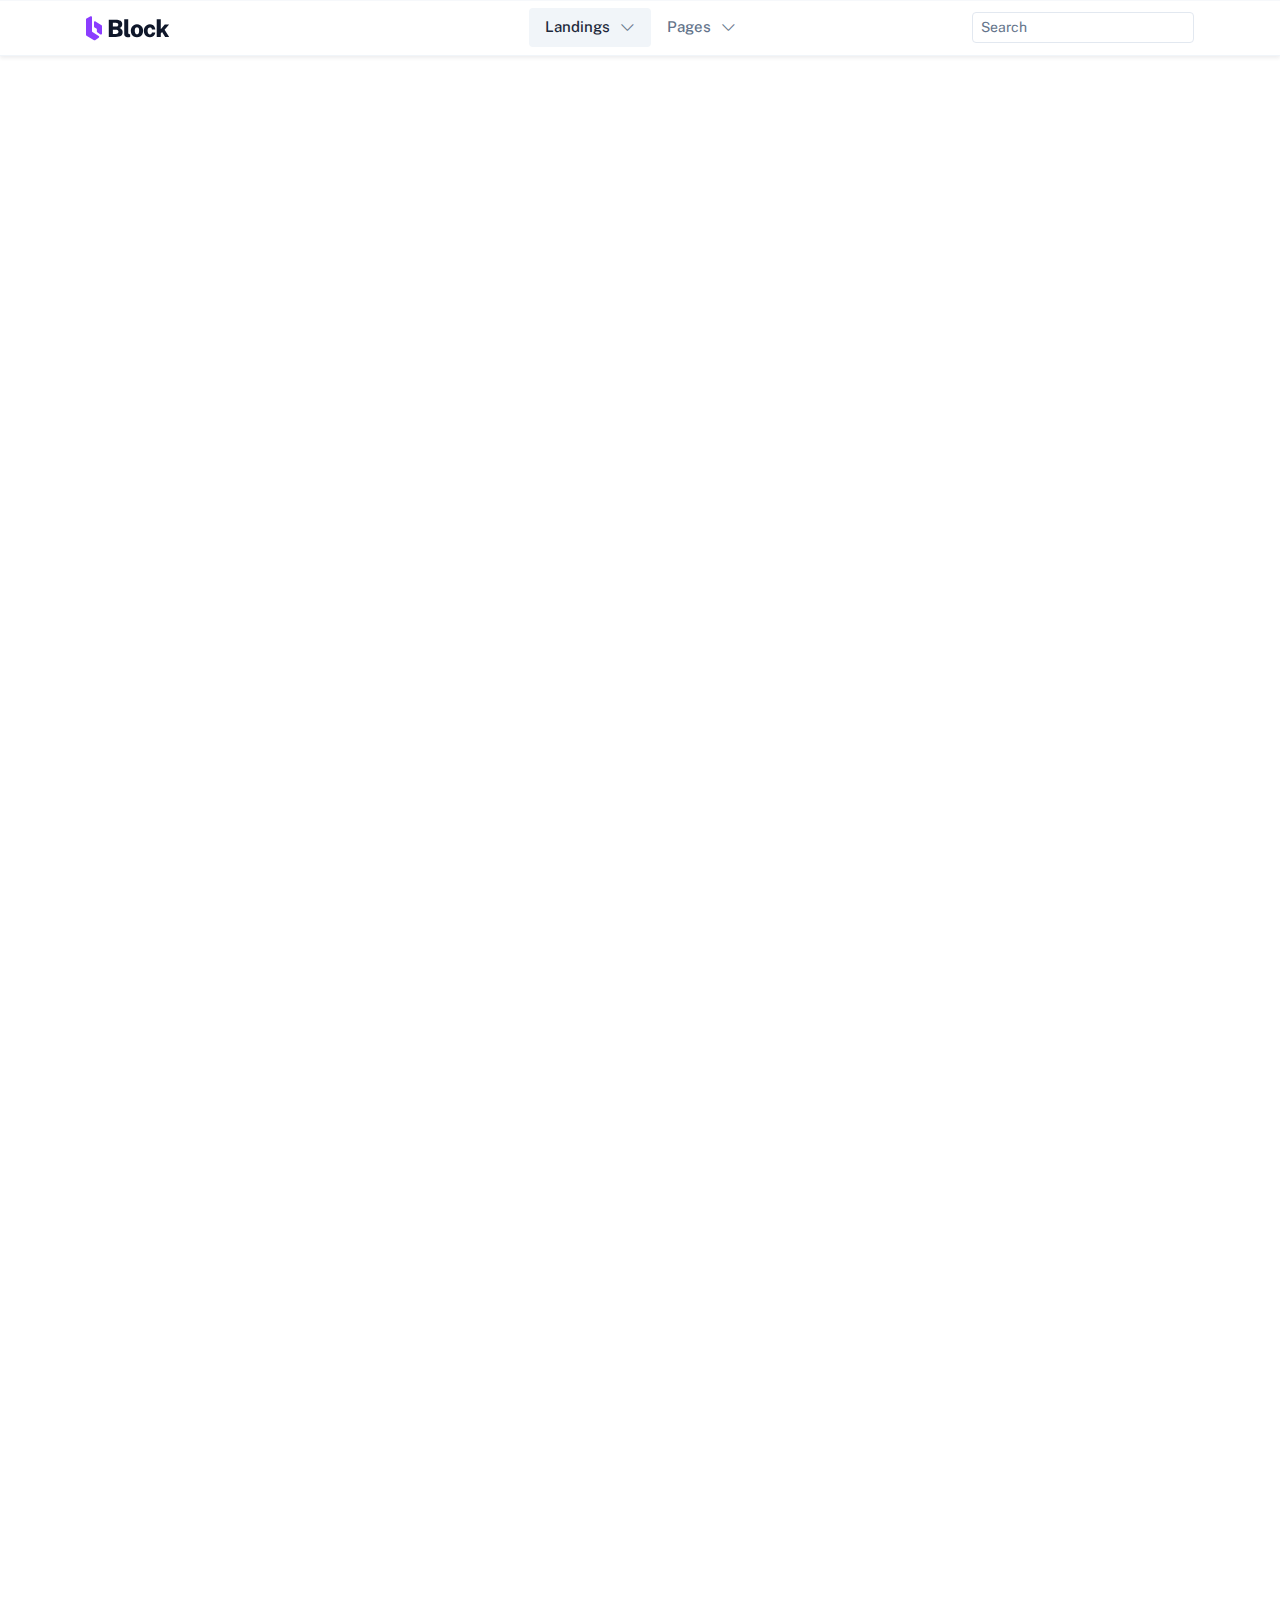
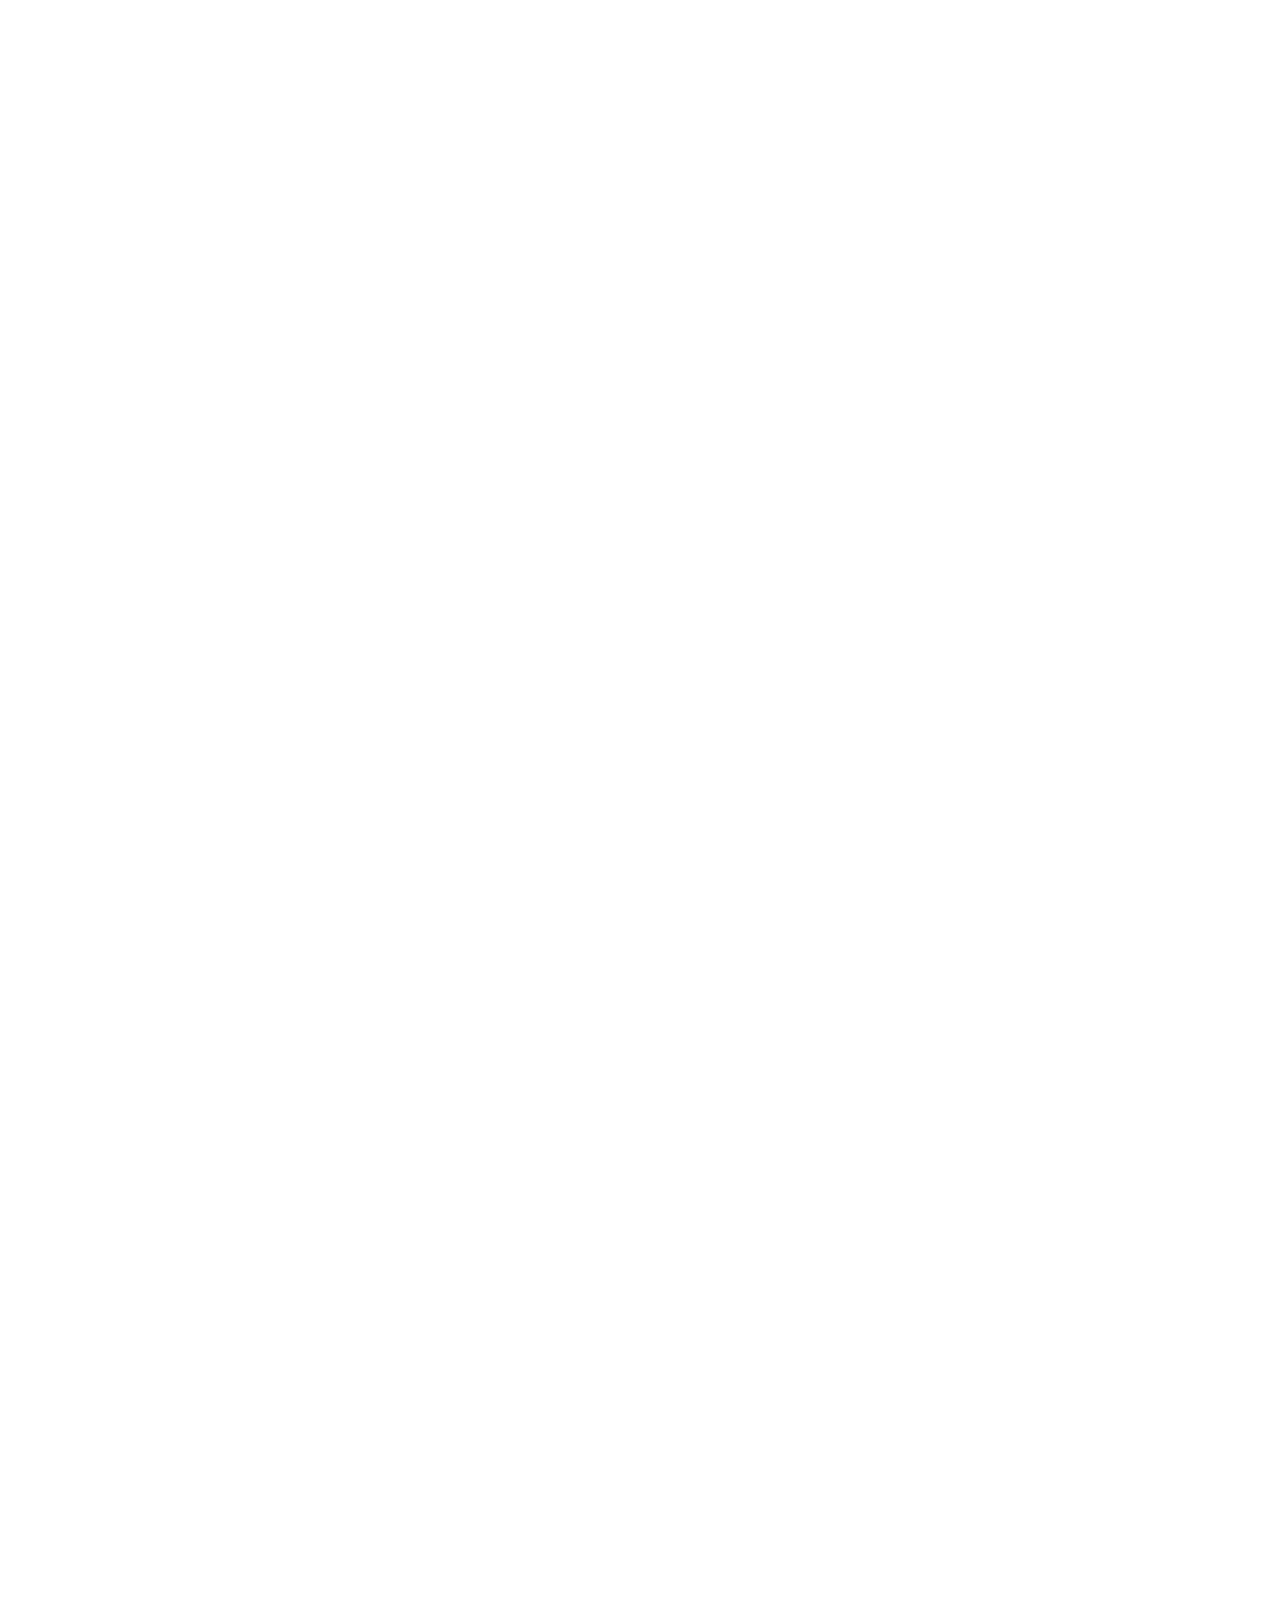
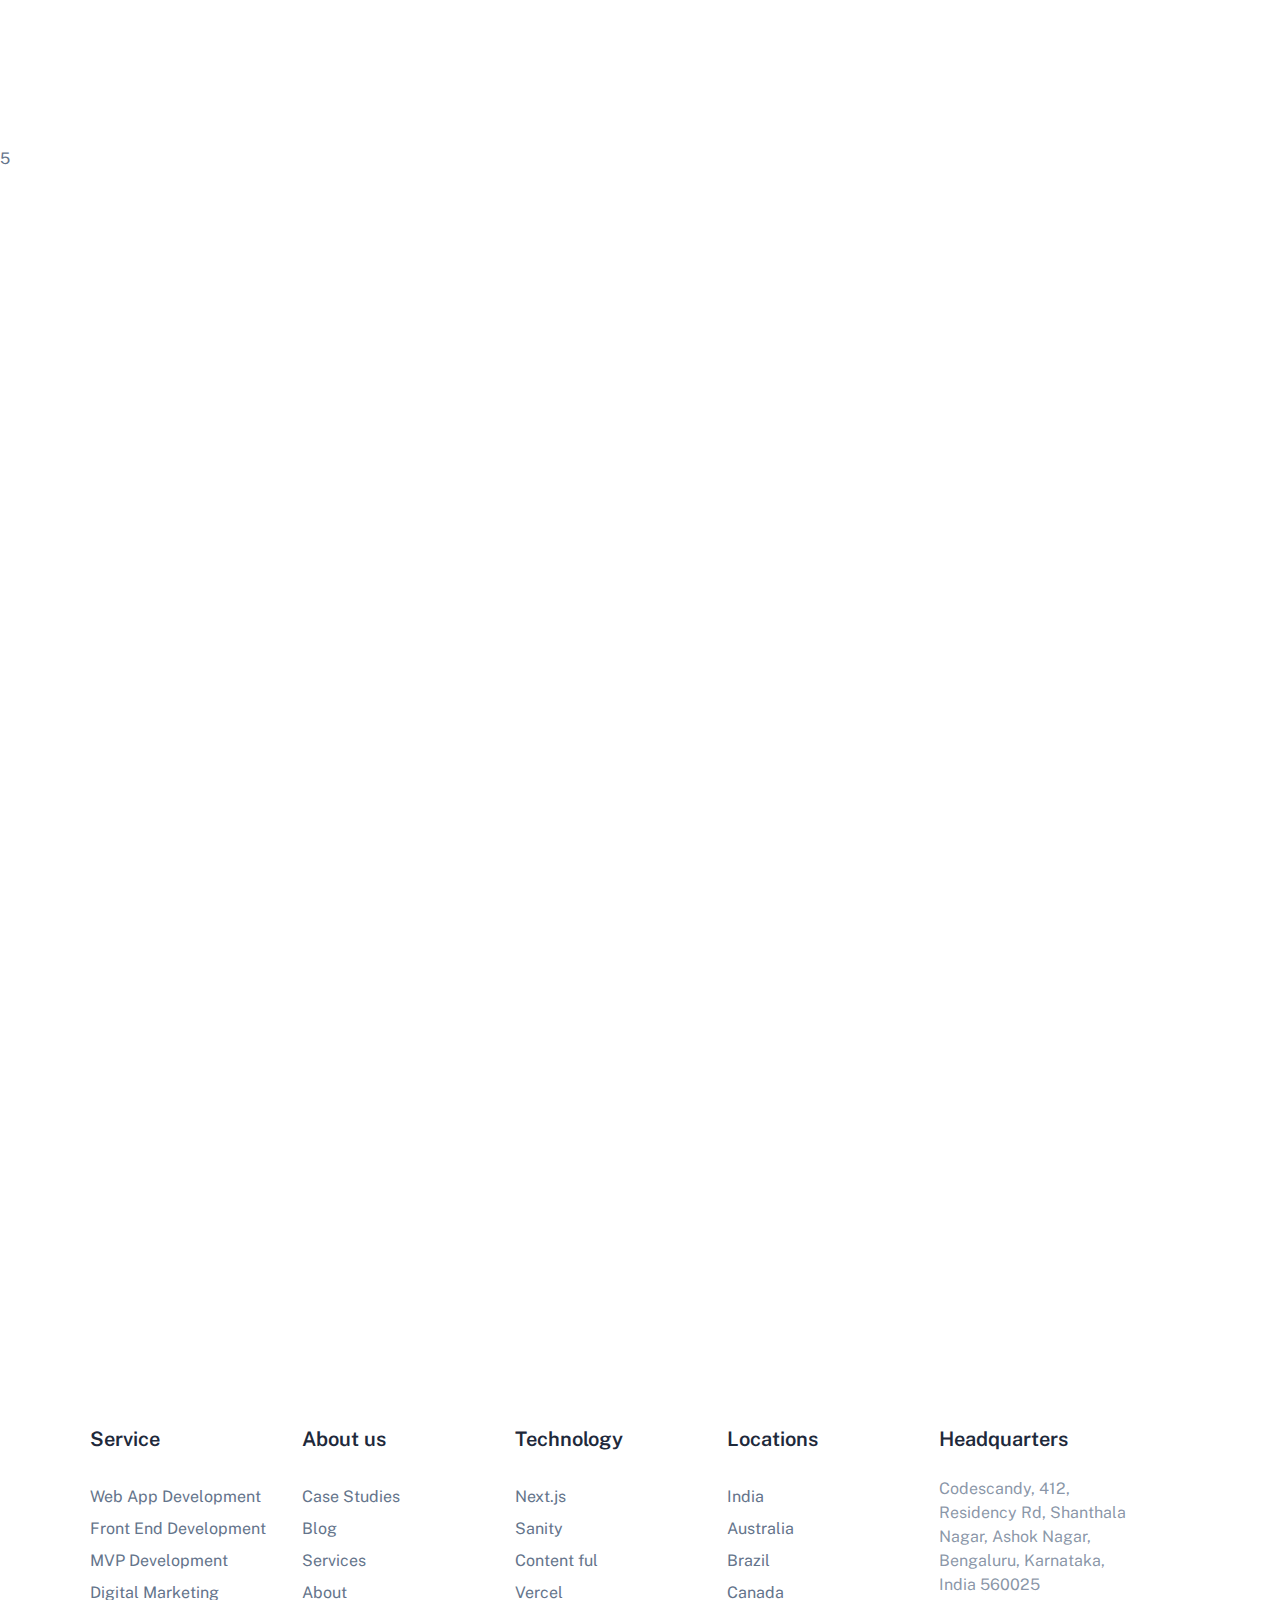
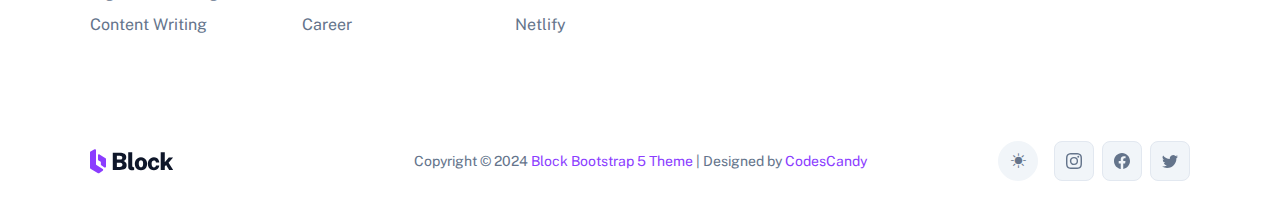
<file: bcupNew/index.html>
<!DOCTYPE html>
<html lang="en">
<head>
    <meta charset="UTF-8">
    <meta name="viewport" content="width=device-width, initial-scale=1.0">
    <title>Document</title>
    <link rel="icon" type="image/png" sizes="16x16" href="assets/images/favicon/favicon-16x16.png" />
    <link rel="shortcut icon" href="assets/images/favicon/favicon.ico" />
    <!-- Libs CSS -->
    <link rel="stylesheet" href="assets/libs/simplebar/dist/simplebar.min.css" />
    <link rel="stylesheet" href="assets/libs/bootstrap-icons/font/bootstrap-icons.min.css" />
    <!-- Scroll Cue -->
    <link rel="stylesheet" href="assets/libs/scrollcue/scrollCue.css" />
    <!-- Theme CSS -->
    <link rel="stylesheet" href="assets/css/theme.min.css">
    <!-- Diskodes CSS -->
    <link rel="stylesheet" href="assets/css/diskodes.css">
</head>

<body>
    <header>
        <nav class="navbar navbar-expand-lg navbar-light w-100">
            <div class="container px-3">
                <div class="dkd-logo-header">
                    <a class="navbar-brand" href="index.html"><img src="assets/images/logo/logo.svg" alt /></a>
                </div>
                <div class="offcanvas offcanvas-start offcanvas-nav" style="width: 20rem">
                    <div class="offcanvas-header">
                        <a href="index.html" class="text-inverse"><img src="assets/images/logo/logo.svg" alt /></a>
                        <button type="button" class="btn-close" data-bs-dismiss="offcanvas" aria-label="Close"></button>
                    </div>
                    <div class="offcanvas-body pt-0 align-items-center">
                        <ul class="navbar-nav mx-auto align-items-lg-center">
                            <li class="nav-item dropdown">
                                <a class="nav-link dropdown-toggle" href="#" role="button" data-bs-toggle="dropdown" aria-expanded="false">Landings</a>
                                <ul class="dropdown-menu">
                                    <li><a class="dropdown-item" href="index.html">Landing Overview</a></li>
                                    <li>
                                        <a class="dropdown-item" href="landing-blog.html">
                                        Blog
                                        <span class="badge text-bg-success ms-2">New</span>
                                        </a>
                                    </li>
                                    <li>
                                        <a class="dropdown-item" href="landing-ai-studio.html">
                                        AI Studio
                                        <span class="badge text-bg-success ms-2">New</span>
                                        </a>
                                    </li>
                                    <li>
                                        <a class="dropdown-item" href="landing-mobile-app-showcase.html">Mobile App Showcase</a>
                                    </li>
            
                                    <li><a class="dropdown-item" href="landing-sass-v1.html">Saas v.1</a></li>
                                    <li><a class="dropdown-item" href="landing-sass-v2.html">Sass v.2</a></li>
                                    <li>
                                        <a class="dropdown-item" href="landing-it-company.html">IT Company</a>
                                    </li>
                                    <li>
                                        <a class="dropdown-item" href="landing-seo.html">Seo Agency</a>
                                    </li>
                                    <li><a class="dropdown-item" href="landing-accounting.html">Accounting</a></li>
                                    <li><a class="dropdown-item" href="landing-finance.html">Finance</a></li>
                                    <li><a class="dropdown-item" href="landing-jamstack-agancy.html">Jamstack Agency</a></li>
                                    <li><a class="dropdown-item" href="landing-conference.html">Conference</a></li>
                                    <li><a class="dropdown-item" href="landing-personal.html">Personal</a></li>
                                </ul>
                            </li>
                            <li class="nav-item dropdown">
                                <a class="nav-link dropdown-toggle" href="#" role="button" data-bs-toggle="dropdown" aria-expanded="false">Pages</a>
                                <div class="dropdown-menu dropdown-menu-xxl">
                                    <div class="row row-cols-lg-4 row-cols-1 g-0">
                                        <div class="col">
                                        <div>
                                            <div>
                                                <div class="dropdown-header">Blog</div>
                                                <a class="dropdown-item" href="blog-list-view.html">List View</a>
                                                <a class="dropdown-item" href="blog.html">Grid View</a>
                                                <a class="dropdown-item" href="blog-grid-thumbnail.html">Grid View v.2</a>
                                                <a class="dropdown-item" href="blog-sidebar.html">Sidebar</a>
                                                <a class="dropdown-item" href="blog-category.html">Category</a>
                                                <a class="dropdown-item" href="blog-single.html">Single Post</a>
                                            </div>
                                            <div class="mt-3">
                                                <div class="dropdown-header">About</div>
                                                <a class="dropdown-item" href="about.html">About v.1</a>
                                                <a class="dropdown-item" href="about-v2.html">About v.2</a>
                                            </div>
                                        </div>
                                        </div>
                                        <div class="col">
                                        <div class="mt-3 mt-lg-0">
                                            <div>
                                                <div class="dropdown-header">Service</div>
                                                <a class="dropdown-item" href="service-v1.html">Service v.1</a>
                                                <a class="dropdown-item" href="service-v2.html">Service v.2</a>
                                                <a class="dropdown-item" href="service-v3.html">Service v.3</a>
                                            </div>
                                            <div class="mt-3">
                                                <div class="dropdown-header">Events</div>
            
                                                <a class="dropdown-item" href="events.html">List</a>
                                                <a class="dropdown-item" href="event-single.html">Single</a>
                                            </div>
                                            <div class="mt-3">
                                                <div class="dropdown-header">Contact</div>
            
                                                <a class="dropdown-item" href="contact-1.html">Contact Us</a>
                                                <a class="dropdown-item" href="contact-2.html">Contact Sales</a>
                                            </div>
                                        </div>
                                        </div>
                                        <div class="col">
                                        <div class="mt-3 mt-lg-0">
                                            <div>
                                                <div class="dropdown-header">Portfolio</div>
            
                                                <a class="dropdown-item" href="portfolio.html">Grid View</a>
                                                <a class="dropdown-item" href="portfolio-3-columns.html">3 Columns</a>
            
                                                <a class="dropdown-item" href="portfolio-single.html">Single View</a>
                                            </div>
                                            <div class="mt-3">
                                                <div class="dropdown-header">Pricing</div>
                                                <a class="dropdown-item" href="pricing-v1.html">Pricing v.1</a>
                                                <a class="dropdown-item" href="pricing-v2.html">Pricing v.2</a>
                                            </div>
                                            <div class="mt-3">
                                                <div class="dropdown-header">Career</div>
                                                <a class="dropdown-item" href="career.html">Career</a>
                                            </div>
                                        </div>
                                        </div>
                                        <div class="col">
                                        <div class="mt-3 mt-lg-0">
                                            <div>
                                                <div class="dropdown-header">Integration</div>
                                                <a class="dropdown-item" href="integration.html">Grid View</a>
                                                <a class="dropdown-item" href="integration-single.html">Single</a>
                                            </div>
                                            <div class="mt-3">
                                                <div>
                                                    <div class="dropdown-header">Case Study</div>
                                                    <a class="dropdown-item" href="case-study.html">Grid View</a>
                                                </div>
                                            </div>
                                        </div>
                                        </div>
                                    </div>
                                </div>
                            </li>
                        </ul>
                    </div>
                </div>
                <div class="dkd-toggler-header">
                    <form class="d-none d-lg-flex" role="search">
                        <input class="form-control form-control-sm" type="search" placeholder="Search" aria-label="Search">
                    </form>
                    <!-- Search Toggle Button (visible on mobile only) -->
                    <button class="btn d-lg-none me-2" id="mobileSearchBtn" type="button">
                        <i class="bi bi-search"></i>
                    </button>
                    <!-- Search Dropdown Box -->
                    <div id="mobileSearchDropdown" class="position-absolute w-100 px-3 d-none" style="top: 100%; left: 0; z-index: 1050;">
                        <div class="bg-white rounded shadow p-3">
                            <input type="text" class="form-control" placeholder="Search...">
                            <div class="mt-2 small text-muted">
                                <i class="bi bi-question-circle me-1"></i> Get help using search
                                <a href="#" class="ms-1" target="_blank"><i class="bi bi-box-arrow-up-right"></i></a>
                            </div>
                        </div>
                    </div>

                    <button class="navbar-toggler offcanvas-nav-btn" type="button"><i class="bi bi-list"></i></button>
                </div>
            </div>
        </nav>
    </header>
        

    <main>
        <!-- Header start -->
        <section class="mt-8" data-cue="fadeIn">
           <div class="container">
              <a href="#!">
                 <div class="py-lg-10 rounded-3 px-lg-8 py-md-8 px-md-6 p-4 image-blur"
                    style="background-image: url(assets/images/landings/agency/agency-hero-img.jpg); background-position: center; background-repeat: no-repeat; background-size: cover">
                    <div class="row g-0">
                       <div class="col-xxl-6 col-xl-7 col-lg-8">
                          <div class="d-flex flex-column gap-10" data-cue="zoomIn">
                             <div>
                                <span
                                   class="badge border border-white text-white-stable px-3 py-2 fw-medium rounded-pill fs-6">Lifestyle</span>
                             </div>
                             <div class="d-flex flex-column gap-6">
                                <div class="d-flex flex-column gap-3">
                                   <h1 class="mb-0 text-white-stable">Introducing Block Bootstrap 5 based design in 2024
                                   </h1>
                                   <p class="mb-0 text-white-stable">
                                      Adipisicing sit Lorem excepteur mollit irure mollit reprehenderit deserunt fugiat
                                      aute. Et ex sint aute dolore duis non culpa ullamco cupidatat officia.
                                   </p>
                                </div>
                                <div class="d-flex align-items-center gap-3">
                                   <div class="d-flex flex-row align-items-center gap-2">
                                      <img src="assets/images/avatar/avatar-1.jpg" alt="Avatar"
                                         class="avatar avatar-xs rounded-circle" />
                                      <div class="mb-0 text-white-stable fs-6">Sandip Chauhan</div>
                                   </div>
  
                                   <span class="text-white-stable fs-6">Tuesday, February 28, 2025</span>
                                </div>
                             </div>
                          </div>
                       </div>
                    </div>
                 </div>
              </a>
           </div>
        </section>
        <!-- Header end -->
        <!-- Events start -->
        <section class="my-8" data-cue="fadeIn">
           <div class="container">
              <div class="row g-5">
                 <div class="col-lg-6" data-cue="slideInLeft">
                    <a href="#!">
                       <div class="card h-100 overflow-hidden">
                          <div class="row h-100 g-0">
                             <div class="col-md-5 image-blur" style="
                                      background: linear-gradient(180deg, rgba(0, 0, 0, 0) 0%, rgba(0, 0, 0, 0) 10%, rgba(0, 0, 0, 0.8) 100%), url(assets/images/blog/blog-img-2.jpg);
                                      background-position: center;
                                      background-repeat: no-repeat;
                                      background-size: cover;
                                   "></div>
                             <div class="col-md-7">
                                <div class="card-body d-flex flex-column gap-4">
                                   <div class="d-flex flex-row align-items-center justify-content-between">
                                      <span
                                         class="badge bg-primary-subtle text-primary-emphasis rounded-pill text-uppercase">Sport</span>
                                      <div
                                         class="bg-warning-subtle border border-warning-subtle text-warning icon-shape icon-sm rounded">
                                         <svg xmlns="http://www.w3.org/2000/svg" width="16" height="16"
                                            fill="currentColor" class="bi bi-patch-check-fill" viewBox="0 0 16 16">
                                            <path
                                               d="M10.067.87a2.89 2.89 0 0 0-4.134 0l-.622.638-.89-.011a2.89 2.89 0 0 0-2.924 2.924l.01.89-.636.622a2.89 2.89 0 0 0 0 4.134l.637.622-.011.89a2.89 2.89 0 0 0 2.924 2.924l.89-.01.622.636a2.89 2.89 0 0 0 4.134 0l.622-.637.89.011a2.89 2.89 0 0 0 2.924-2.924l-.01-.89.636-.622a2.89 2.89 0 0 0 0-4.134l-.637-.622.011-.89a2.89 2.89 0 0 0-2.924-2.924l-.89.01zm.287 5.984-3 3a.5.5 0 0 1-.708 0l-1.5-1.5a.5.5 0 1 1 .708-.708L7 8.793l2.646-2.647a.5.5 0 0 1 .708.708" />
                                         </svg>
                                      </div>
                                   </div>
                                   <div class="d-flex flex-column gap-2">
                                      <h3 class="mb-0 text-truncate h4">A deep introduction to Bootstrap Block Themes</h3>
                                      <p class="mb-0 text-truncate">
                                         Duis ut aliquip fugiat nulla aliquip mollit mollit ullamco est labore. Nostrud
                                         cillum eu reprehenderit elit qui aliquip qui commodo ad id elit. Ut culpa nulla
                                         magna elit eiusmod proident qui id enim.
                                      </p>
                                   </div>
                                   <div class="d-flex align-items-center align-items-center gap-3">
                                      <div class="d-flex flex-row align-items-center gap-2">
                                         <img src="assets/images/avatar/avatar-7.jpg" alt="Avatar"
                                            class="avatar avatar-xs rounded-circle" />
                                         <div class="mb-0 fs-6">Anita Parmar</div>
                                      </div>
                                      <span class="fs-6">Feb 28, 2025</span>
                                   </div>
                                </div>
                             </div>
                          </div>
                       </div>
                    </a>
                 </div>
                 <div class="col-lg-6" data-cue="slideInRight">
                    <a href="#!">
                       <div class="card h-100 overflow-hidden">
                          <div class="row h-100 g-0">
                             <div class="col-md-5 image-blur" style="
                                      background: linear-gradient(180deg, rgba(0, 0, 0, 0) 0%, rgba(0, 0, 0, 0) 10%, rgba(0, 0, 0, 0.8) 100%), url(assets/images/blog/blog-img-1.jpg);
                                      background-position: center;
                                      background-repeat: no-repeat;
                                      background-size: cover;
                                   "></div>
                             <div class="col-md-7">
                                <div class="card-body d-flex flex-column gap-4">
                                   <div class="">
                                      <span
                                         class="badge bg-success-subtle text-success-emphasis rounded-pill text-uppercase">Lifestyle</span>
                                   </div>
                                   <div class="d-flex flex-column gap-2">
                                      <h3 class="mb-0 text-truncate h4">The writing trends that will define 2025 (Get
                                         Excited)</h3>
                                      <p class="mb-0 text-truncate">
                                         Et eiusmod ex irure voluptate fugiat nisi aute. Mollit in id aute elit amet
                                         labore cillum exercitation aliqua. Esse qui qui adipisicing amet incididunt amet
                                         eiusmod.
                                      </p>
                                   </div>
                                   <div class="d-flex align-items-center align-items-center gap-3">
                                      <div class="d-flex flex-row align-items-center gap-2">
                                         <img src="assets/images/avatar/avatar-2.jpg" alt="Avatar"
                                            class="avatar avatar-xs rounded-circle" />
                                         <div class="mb-0 fs-6">Jitu Chauhan</div>
                                      </div>
                                      <span class="fs-6">Mar 15, 2025</span>
                                   </div>
                                </div>
                             </div>
                          </div>
                       </div>
                    </a>
                 </div>
              </div>
           </div>
        </section>
        <!-- Events end -->
        <!-- Events start -->
        <section class="mb-xl-9 mb-5" data-cue="fadeIn">
           <div class="container">
              <div class="row gy-5 gy-lg-0">
                 <div class="col-xxl-9 col-lg-8 col-12">
                    <div class="row g-5">
                       <div class="col-xxl-6 col-12" data-cue="fadeIn">
                          <a href="#!">
                             <div class="rounded-3 p-4 image-blur" style="
                                      background: linear-gradient(180deg, rgba(0, 0, 0, 0) 0%, rgba(0, 0, 0, 0) 10%, rgba(0, 0, 0, 0.8) 100%), url(assets/images/blog/blog-img-3.jpg);
                                      background-position: center;
                                      background-repeat: no-repeat;
                                      background-size: cover;
                                   ">
                                <div class="d-flex flex-column gap-10" data-cue="zoomOut">
                                   <div>
                                      <span
                                         class="badge border rounded-pill border-white text-white-stable px-3 py-2 fw-medium fs-6">Sport</span>
                                   </div>
                                   <div class="d-flex flex-column gap-4">
                                      <div class="d-flex flex-column gap-1">
                                         <h3 class="mb-0 text-white-stable text-truncate">The writing trends that will
                                            define 2025 (Get Excited)</h3>
                                         <p class="mb-0 text-white-stable text-truncate">
                                            Mollit minim officia commodo voluptate reprehenderit incididunt ullamco qui
                                            consectetur. Minim eiusmod elit quis non non elit id enim aliquip nisi eu.
                                         </p>
                                      </div>
                                      <div class="d-flex align-items-center align-items-center gap-3">
                                         <div class="d-flex flex-row align-items-center gap-2">
                                            <img src="assets/images/avatar/avatar-1.jpg" alt="Avatar"
                                               class="avatar avatar-xs rounded-circle" />
                                            <div class="mb-0 text-white-stable fs-6">Jitu Chauhan</div>
                                         </div>
                                         <span class="text-white-stable fs-6">Feb 28, 2025</span>
                                      </div>
                                   </div>
                                </div>
                             </div>
                          </a>
                       </div>
                       <div class="col-xxl-6 col-12" data-cue="fadeIn">
                          <a href="#!">
                             <div class="rounded-3 p-4 image-blur" style="
                                      background: linear-gradient(180deg, rgba(0, 0, 0, 0) 0%, rgba(0, 0, 0, 0) 10%, rgba(0, 0, 0, 0.8) 100%), url(assets/images/blog/blog-img-2.jpg);
                                      background-position: center;
                                      background-repeat: no-repeat;
                                      background-size: cover;
                                   ">
                                <div class="d-flex flex-column gap-10" data-cue="zoomOut">
                                   <div>
                                      <span
                                         class="badge border rounded-pill border-white text-white-stable px-3 py-2 fw-medium fs-6">Technology</span>
                                   </div>
                                   <div class="d-flex flex-column gap-4">
                                      <div class="d-flex flex-column gap-1">
                                         <h3 class="mb-0 text-white-stable text-truncate">A deep introduction to Bootstrap
                                            Block Themes</h3>
                                         <p class="mb-0 text-white-stable text-truncate">
                                            Velit enim irure cillum irure labore dolor amet incididunt. Consequat tempor
                                            duis sint cupidatat amet esse sint. Tempor exercitation occaecat nisi eu non
                                            Lorem fugiat anim voluptate velit.
                                         </p>
                                      </div>
                                      <div class="d-flex align-items-center align-items-center gap-3">
                                         <div class="d-flex flex-row align-items-center gap-2">
                                            <img src="assets/images/avatar/avatar-7.jpg" alt="Avatar"
                                               class="avatar avatar-xs rounded-circle" />
                                            <div class="mb-0 text-white-stable fs-6">Anita Parmar</div>
                                         </div>
                                         <span class="text-white-stable fs-6">May 28, 2025</span>
                                      </div>
                                   </div>
                                </div>
                             </div>
                          </a>
                       </div>
                       <div class="col-xxl-6 col-12" data-cue="fadeIn">
                          <a href="#!">
                             <div class="rounded-3 p-4 image-blur" style="
                                      background: linear-gradient(180deg, rgba(0, 0, 0, 0) 0%, rgba(0, 0, 0, 0) 10%, rgba(0, 0, 0, 0.8) 100%), url(assets/images/blog/blog-img-8.jpg);
                                      background-position: center;
                                      background-repeat: no-repeat;
                                      background-size: cover;
                                   ">
                                <div class="d-flex flex-column gap-10" data-cue="zoomOut">
                                   <div>
                                      <span
                                         class="badge border rounded-pill border-white text-white-stable px-3 py-2 fw-medium fs-6">Business</span>
                                   </div>
                                   <div class="d-flex flex-column gap-4">
                                      <div class="d-flex flex-column gap-1">
                                         <h3 class="mb-0 text-white-stable text-truncate">You will destroy yourself
                                            financially if you save</h3>
                                         <p class="mb-0 text-white-stable text-truncate">
                                            Elit qui do aliquip incididunt non laboris Lorem ad sint. Pariatur veniam
                                            ipsum voluptate labore cillum non aliqua qui labore voluptate qui. Id commodo
                                            laborum est est pariatur consectetur exercitation nostrud.
                                         </p>
                                      </div>
                                      <div class="d-flex align-items-center align-items-center gap-3">
                                         <div class="d-flex flex-row align-items-center gap-2">
                                            <img src="assets/images/avatar/avatar-6.jpg" alt="Avatar"
                                               class="avatar avatar-xs rounded-circle" />
                                            <div class="mb-0 text-white-stable fs-6">Sandip Chauhan</div>
                                         </div>
                                         <span class="text-white-stable fs-6">May 16, 2025</span>
                                      </div>
                                   </div>
                                </div>
                             </div>
                          </a>
                       </div>
                       <div class="col-xxl-6 col-12" data-cue="fadeIn">
                          <a href="#!">
                             <div class="rounded-3 p-4 image-blur" style="
                                      background: linear-gradient(180deg, rgba(0, 0, 0, 0) 0%, rgba(0, 0, 0, 0) 10%, rgba(0, 0, 0, 0.8) 100%), url(assets/images/blog/blog-img-9.jpg);
                                      background-position: center;
                                      background-repeat: no-repeat;
                                      background-size: cover;
                                   ">
                                <div class="d-flex flex-column gap-10" data-cue="zoomOut">
                                   <div>
                                      <span
                                         class="badge border rounded-pill border-white text-white-stable px-3 py-2 fw-medium fs-6">Lifestyle</span>
                                   </div>
                                   <div class="d-flex flex-column gap-4">
                                      <div class="d-flex flex-column gap-1">
                                         <h3 class="mb-0 text-white-stable text-truncate">Block Template for startup
                                            business</h3>
                                         <p class="mb-0 text-white-stable text-truncate">
                                            Enim nisi fugiat pariatur ut anim Lorem labore. Consectetur in minim pariatur
                                            officia adipisicing eu duis. Deserunt incididunt minim duis ad eu amet
                                            aliquip laboris voluptate.
                                         </p>
                                      </div>
                                      <div class="d-flex align-items-center align-items-center gap-3">
                                         <div class="d-flex flex-row align-items-center gap-2">
                                            <img src="assets/images/avatar/avatar-4.jpg" alt="Avatar"
                                               class="avatar avatar-xs rounded-circle" />
                                            <div class="mb-0 text-white-stable fs-6">Manasvi Suthar</div>
                                         </div>
                                         <span class="text-white-stable fs-6">May 18, 2025</span>
                                      </div>
                                   </div>
                                </div>
                             </div>
                          </a>
                       </div>
                       <div class="col-xxl-6 col-12" data-cue="fadeIn">
                          <a href="#!">
                             <div class="rounded-3 p-4 image-blur" style="
                                      background: linear-gradient(180deg, rgba(0, 0, 0, 0) 0%, rgba(0, 0, 0, 0) 10%, rgba(0, 0, 0, 0.8) 100%), url(assets/images/blog/blog-img-3.jpg);
                                      background-position: center;
                                      background-repeat: no-repeat;
                                      background-size: cover;
                                   ">
                                <div class="d-flex flex-column gap-10" data-cue="zoomOut">
                                   <div>
                                      <span
                                         class="badge border rounded-pill border-white text-white-stable px-3 py-2 fw-medium fs-6">Sport</span>
                                   </div>
                                   <div class="d-flex flex-column gap-4">
                                      <div class="d-flex flex-column gap-1">
                                         <h3 class="mb-0 text-white-stable text-truncate">The writing trends that will
                                            define 2025 (Get Excited)</h3>
                                         <p class="mb-0 text-white-stable text-truncate">
                                            Mollit minim officia commodo voluptate reprehenderit incididunt ullamco qui
                                            consectetur. Minim eiusmod elit quis non non elit id enim aliquip nisi eu.
                                         </p>
                                      </div>
                                      <div class="d-flex align-items-center align-items-center gap-3">
                                         <div class="d-flex flex-row align-items-center gap-2">
                                            <img src="assets/images/avatar/avatar-1.jpg" alt="Avatar"
                                               class="avatar avatar-xs rounded-circle" />
                                            <div class="mb-0 text-white-stable fs-6">Jitu Chauhan</div>
                                         </div>
                                         <span class="text-white-stable fs-6">Feb 28, 2025</span>
                                      </div>
                                   </div>
                                </div>
                             </div>
                          </a>
                       </div>
                       <div class="col-xxl-6 col-12" data-cue="fadeIn">
                          <a href="#!">
                             <div class="rounded-3 p-4 image-blur" style="
                                      background: linear-gradient(180deg, rgba(0, 0, 0, 0) 0%, rgba(0, 0, 0, 0) 10%, rgba(0, 0, 0, 0.8) 100%), url(assets/images/blog/blog-img-2.jpg);
                                      background-position: center;
                                      background-repeat: no-repeat;
                                      background-size: cover;
                                   ">
                                <div class="d-flex flex-column gap-10" data-cue="zoomOut">
                                   <div>
                                      <span
                                         class="badge border rounded-pill border-white text-white-stable px-3 py-2 fw-medium fs-6">Technology</span>
                                   </div>
                                   <div class="d-flex flex-column gap-4">
                                      <div class="d-flex flex-column gap-1">
                                         <h3 class="mb-0 text-white-stable text-truncate">A deep introduction to Bootstrap
                                            Block Themes</h3>
                                         <p class="mb-0 text-white-stable text-truncate">
                                            Velit enim irure cillum irure labore dolor amet incididunt. Consequat tempor
                                            duis sint cupidatat amet esse sint. Tempor exercitation occaecat nisi eu non
                                            Lorem fugiat anim voluptate velit.
                                         </p>
                                      </div>
                                      <div class="d-flex align-items-center align-items-center gap-3">
                                         <div class="d-flex flex-row align-items-center gap-2">
                                            <img src="assets/images/avatar/avatar-7.jpg" alt="Avatar"
                                               class="avatar avatar-xs rounded-circle" />
                                            <div class="mb-0 text-white-stable fs-6">Anita Parmar</div>
                                         </div>
                                         <span class="text-white-stable fs-6">May 28, 2025</span>
                                      </div>
                                   </div>
                                </div>
                             </div>
                          </a>
                       </div>
  
                       <div class="col-12" data-cue="fadeIn">
                          <div
                             class="bg-primary bg-opacity-25 p-md-7 p-4 rounded-3 overflow-hidden pattern-square text-center d-flex flex-column gap-5">
                             <div>
                                <span
                                   class="badge border border-primary bg-primary bg-opacity-10 rounded-pill fs-5 px-3 py-2 text-primary-emphasis fs-6">Community
                                   Version</span>
                             </div>
                             <div class="d-flex flex-column gap-2">
                                <h2 class="display-6 mb-0">Premium Membership</h2>
                                <p class="mb-0">You can upgrade your plan anytime and start to engaging with other
                                   community users.</p>
                             </div>
                             <div>
                                <a href="#!" class="btn btn-primary">Upgrade Plan</a>
                             </div>
                          </div>
                       </div>
                    </div>
                 </div>
                 <div class="col-xxl-3 col-lg-4 col-12">
                    <div class="d-flex flex-column gap-5" data-cue="fadeIn">
                       <div class="bg-success bg-opacity-10 rounded-3 p-md-5 p-4" data-cue="zoomOut">
                          <div class="d-flex flex-column gap-4">
                             <div>
                                <span class="bg-success-subtle text-success-emphasis rounded-circle icon-shape icon-xl">
                                   <svg xmlns="http://www.w3.org/2000/svg" width="24" height="24" fill="currentColor"
                                      class="bi bi-envelope" viewBox="0 0 16 16">
                                      <path
                                         d="M0 4a2 2 0 0 1 2-2h12a2 2 0 0 1 2 2v8a2 2 0 0 1-2 2H2a2 2 0 0 1-2-2zm2-1a1 1 0 0 0-1 1v.217l7 4.2 7-4.2V4a1 1 0 0 0-1-1zm13 2.383-4.708 2.825L15 11.105zm-.034 6.876-5.64-3.471L8 9.583l-1.326-.795-5.64 3.47A1 1 0 0 0 2 13h12a1 1 0 0 0 .966-.741M1 11.105l4.708-2.897L1 5.383z" />
                                   </svg>
                                </span>
                             </div>
                             <div class="d-flex flex-column gap-2">
                                <h3 class="mb-0 text-success-emphasis h4">Subscribe Newsletter</h3>
                                <p class="mb-0 text-dark">Register now to get latest updates about the topics you
                                   interest.</p>
                             </div>
                             <form class="needs-validation" novalidate>
                                <div class="mb-3">
                                   <label for="subscribeEmail" class="form-label visually-hidden">Email</label>
  
                                   <input type="email" class="form-control border-0" id="subscribeEmail"
                                      placeholder="email@codescandy.com" required="" />
                                   <div class="invalid-feedback">Please enter email.</div>
                                </div>
  
                                <div class="d-grid">
                                   <button class="btn btn-success" type="submit">Sign Up</button>
                                </div>
                             </form>
                          </div>
                       </div>
                       <div class="bg-danger bg-opacity-10 rounded-3 py-md-5 py-4" data-cue="zoomIn">
                          <div class="d-flex flex-column gap-4">
                             <div class="px-4">
                                <span class="bg-danger-subtle text-danger-emphasis rounded-circle icon-shape icon-xl">
                                   <svg xmlns="http://www.w3.org/2000/svg" width="24" height="24" fill="currentColor"
                                      class="bi bi-vector-pen" viewBox="0 0 16 16">
                                      <path fill-rule="evenodd"
                                         d="M10.646.646a.5.5 0 0 1 .708 0l4 4a.5.5 0 0 1 0 .708l-1.902 1.902-.829 3.313a1.5 1.5 0 0 1-1.024 1.073L1.254 14.746 4.358 4.4A1.5 1.5 0 0 1 5.43 3.377l3.313-.828zm-1.8 2.908-3.173.793a.5.5 0 0 0-.358.342l-2.57 8.565 8.567-2.57a.5.5 0 0 0 .34-.357l.794-3.174-3.6-3.6z" />
                                      <path fill-rule="evenodd"
                                         d="M2.832 13.228 8 9a1 1 0 1 0-1-1l-4.228 5.168-.026.086z" />
                                   </svg>
                                </span>
                             </div>
                             <div class="d-flex flex-column gap-2 px-md-5 px-4">
                                <h3 class="mb-0 text-danger-emphasis h4">Become an Author</h3>
                                <p class="mb-0 text-dark">Register now to get latest updates about the topics you
                                   interest.</p>
                             </div>
                             <div>
                                <div class="marquee" data-cue="slideInLeft">
                                   <div class="track d-flex gap-2">
                                      <span>
                                         <img src="assets/images/avatar/avatar-1.jpg" alt="avatar"
                                            class="avatar avatar-md rounded-circle" />
                                      </span>
                                      <span>
                                         <img src="assets/images/avatar/avatar-2.jpg" alt="avatar"
                                            class="avatar avatar-md rounded-circle" />
                                      </span>
                                      <span>
                                         <img src="assets/images/avatar/avatar-3.jpg" alt="avatar"
                                            class="avatar avatar-md rounded-circle" />
                                      </span>
                                      <span>
                                         <img src="assets/images/avatar/avatar-4.jpg" alt="avatar"
                                            class="avatar avatar-md rounded-circle" />
                                      </span>
                                      <span>
                                         <img src="assets/images/avatar/avatar-5.jpg" alt="avatar"
                                            class="avatar avatar-md rounded-circle" />
                                      </span>
                                      <span>
                                         <img src="assets/images/avatar/avatar-6.jpg" alt="avatar"
                                            class="avatar avatar-md rounded-circle" />
                                      </span>
                                      <span>
                                         <img src="assets/images/avatar/avatar-7.jpg" alt="avatar"
                                            class="avatar avatar-md rounded-circle" />
                                      </span>
                                      <span>
                                         <img src="assets/images/avatar/avatar-9.jpg" alt="avatar"
                                            class="avatar avatar-md rounded-circle" />
                                      </span>
                                      <span>
                                         <img src="assets/images/avatar/avatar-3.jpg" alt="avatar"
                                            class="avatar avatar-md rounded-circle" />
                                      </span>
                                      <span>
                                         <img src="assets/images/avatar/avatar-4.jpg" alt="avatar"
                                            class="avatar avatar-md rounded-circle" />
                                      </span>
                                   </div>
                                </div>
                                <div class="marquee" data-cue="slideInRight">
                                   <div class="track-2 d-flex gap-2">
                                      <span>
                                         <img src="assets/images/avatar/avatar-8.jpg" alt="avatar"
                                            class="avatar avatar-md rounded-circle" />
                                      </span>
                                      <span>
                                         <img src="assets/images/avatar/avatar-9.jpg" alt="avatar"
                                            class="avatar avatar-md rounded-circle" />
                                      </span>
                                      <span>
                                         <img src="assets/images/avatar/avatar-1.jpg" alt="avatar"
                                            class="avatar avatar-md rounded-circle" />
                                      </span>
                                      <span>
                                         <img src="assets/images/avatar/avatar-5.jpg" alt="avatar"
                                            class="avatar avatar-md rounded-circle" />
                                      </span>
                                      <span>
                                         <img src="assets/images/avatar/avatar-3.jpg" alt="avatar"
                                            class="avatar avatar-md rounded-circle" />
                                      </span>
                                      <span>
                                         <img src="assets/images/avatar/avatar-4.jpg" alt="avatar"
                                            class="avatar avatar-md rounded-circle" />
                                      </span>
                                      <span>
                                         <img src="assets/images/avatar/avatar-2.jpg" alt="avatar"
                                            class="avatar avatar-md rounded-circle" />
                                      </span>
                                      <span>
                                         <img src="assets/images/avatar/avatar-8.jpg" alt="avatar"
                                            class="avatar avatar-md rounded-circle" />
                                      </span>
                                      <span>
                                         <img src="assets/images/avatar/avatar-4.jpg" alt="avatar"
                                            class="avatar avatar-md rounded-circle" />
                                      </span>
                                      <span>
                                         <img src="assets/images/avatar/avatar-1.jpg" alt="avatar"
                                            class="avatar avatar-md rounded-circle" />
                                      </span>
                                   </div>
                                </div>
                             </div>
                             <form class="needs-validation px-md-5 px-4" novalidate>
                                <div class="mb-3">
                                   <label for="authorEmail" class="form-label visually-hidden">Email</label>
  
                                   <input type="email" class="form-control border-0" id="authorEmail"
                                      placeholder="email@codescandy.com" required="" />
                                   <div class="invalid-feedback">Please enter email.</div>
                                </div>
  
                                <div class="d-grid">
                                   <button class="btn btn-danger" type="submit">Register as an author</button>
                                </div>
                             </form>
                          </div>
                       </div>
                    </div>
                 </div>
              </div>
           </div>
        </section>5
        <!-- Events end -->
        <!-- Event start -->
        <section class="my-xl-9 my-5" data-cue="fadeIn">
           <div class="container">
              <div class="">
                 <div class="row">
                    <div class="col-12" data-cue="fadeIn">
                       <ul class="nav nav-pills mb-6 nav-primary" id="pills-tab" role="tablist">
                          <li class="nav-item" role="presentation">
                             <a href="#" class="nav-link active me-2" id="pillsBusiness-tab" data-bs-toggle="pill"
                                data-bs-target="#pillsBusiness" role="tab" aria-controls="pillsBusiness"
                                aria-selected="true">
                                Business
                             </a>
                          </li>
                          <li class="nav-item" role="presentation">
                             <a href="#" class="nav-link me-2" id="pillsLifestyle-tab" data-bs-toggle="pill"
                                data-bs-target="#pillsLifestyle" role="tab" aria-controls="pillsLifestyle"
                                aria-selected="false">
                                Lifestyle
                             </a>
                          </li>
                          <li class="nav-item" role="presentation">
                             <a href="#" class="nav-link me-2" id="pillsSport-tab" data-bs-toggle="pill"
                                data-bs-target="#pillsSport" role="tab" aria-controls="pillsSport" aria-selected="false">
                                Sport
                             </a>
                          </li>
                          <li class="nav-item" role="presentation">
                             <a href="#" class="nav-link me-2" id="pillsTravel-tab" data-bs-toggle="pill"
                                data-bs-target="#pillsTravel" role="tab" aria-controls="pillsTravel"
                                aria-selected="false">
                                Travel
                             </a>
                          </li>
                          <li class="nav-item" role="presentation">
                             <a href="#" class="nav-link me-2" id="pillsTechnology-tab" data-bs-toggle="pill"
                                data-bs-target="#pillsTechnology" role="tab" aria-controls="pillsTechnology"
                                aria-selected="false">
                                Technology
                             </a>
                          </li>
                       </ul>
                       <div class="tab-content mb-6" id="pills-tabContent">
                          <div class="tab-pane show active" id="pillsBusiness" role="tabpanel"
                             aria-labelledby="pillsBusiness-tab" tabindex="0">
                             <div class="table-responsive-xl">
                                <div class="row flex-nowrap pb-4">
                                   <div class="col-lg-4 col-md-6 col-12" data-cue="zoomIn">
                                      <div class="card h-100">
                                         <div class="card-body d-flex flex-column gap-5">
                                            <img src="assets/images/blog/blog-img-1.jpg" alt="blog"
                                               class="rounded img-fluid w-100" />
                                            <div class="d-flex flex-column gap-4">
                                               <div class="d-flex flex-column gap-2">
                                                  <h3 class="mb-0 h4">
                                                     <a href="#!" class="text-reset">The writing trends that will define
                                                        2025 (Get Excited)</a>
                                                  </h3>
                                                  <p class="mb-0">Elit qui do aliquip incididunt non laboris Lorem ad
                                                     sint. Pariatur veniam ipsum voluptate labore qui.</p>
                                               </div>
                                               <div class="d-flex align-items-center align-items-center gap-3">
                                                  <div class="d-flex flex-row align-items-center gap-2">
                                                     <img src="assets/images/avatar/avatar-3.jpg" alt="Avatar"
                                                        class="avatar avatar-xs rounded-circle" />
                                                     <div class="mb-0 fs-6">Jitu Chauhan</div>
                                                  </div>
                                                  <span class="fs-6">Mar 16, 2025</span>
                                               </div>
                                            </div>
                                         </div>
                                      </div>
                                   </div>
                                   <div class="col-lg-4 col-md-6 col-12" data-cue="zoomIn">
                                      <div class="card h-100">
                                         <div class="card-body d-flex flex-column gap-5">
                                            <img src="assets/images/blog/blog-img-2.jpg" alt="blog"
                                               class="rounded img-fluid w-100" />
                                            <div class="d-flex flex-column gap-4">
                                               <div class="d-flex flex-column gap-2">
                                                  <h3 class="mb-0 h4">
                                                     <a href="#!" class="text-reset">The ultimate Block Bootstrap website
                                                        template</a>
                                                  </h3>
                                                  <p class="mb-0">Nulla velit incididunt consequat mollit cillum nostrud
                                                     Lorem do consectetur velit. Lorem ipsum dolor sit amet.</p>
                                               </div>
                                               <div class="d-flex align-items-center align-items-center gap-3">
                                                  <div class="d-flex flex-row align-items-center gap-2">
                                                     <img src="assets/images/avatar/avatar-8.jpg" alt="Avatar"
                                                        class="avatar avatar-xs rounded-circle" />
                                                     <div class="mb-0 fs-6">Sandip Chauhan</div>
                                                  </div>
                                                  <span class="fs-6">Mar 15, 2025</span>
                                               </div>
                                            </div>
                                         </div>
                                      </div>
                                   </div>
                                   <div class="col-lg-4 col-md-6 col-12" data-cue="zoomIn">
                                      <div class="card h-100">
                                         <div class="card-body d-flex flex-column gap-5">
                                            <div class="position-relative">
                                               <img src="assets/images/blog/blog-img-3.jpg" alt="blog"
                                                  class="rounded img-fluid w-100" />
                                               <div class="position-absolute top-0 start-0 p-3">
                                                  <div
                                                     class="bg-warning-subtle border border-warning-subtle text-warning icon-shape icon-sm rounded">
                                                     <svg xmlns="http://www.w3.org/2000/svg" width="16" height="16"
                                                        fill="currentColor" class="bi bi-patch-check-fill"
                                                        viewBox="0 0 16 16">
                                                        <path
                                                           d="M10.067.87a2.89 2.89 0 0 0-4.134 0l-.622.638-.89-.011a2.89 2.89 0 0 0-2.924 2.924l.01.89-.636.622a2.89 2.89 0 0 0 0 4.134l.637.622-.011.89a2.89 2.89 0 0 0 2.924 2.924l.89-.01.622.636a2.89 2.89 0 0 0 4.134 0l.622-.637.89.011a2.89 2.89 0 0 0 2.924-2.924l-.01-.89.636-.622a2.89 2.89 0 0 0 0-4.134l-.637-.622.011-.89a2.89 2.89 0 0 0-2.924-2.924l-.89.01zm.287 5.984-3 3a.5.5 0 0 1-.708 0l-1.5-1.5a.5.5 0 1 1 .708-.708L7 8.793l2.646-2.647a.5.5 0 0 1 .708.708">
                                                        </path>
                                                     </svg>
                                                  </div>
                                               </div>
                                            </div>
                                            <div class="d-flex flex-column gap-4">
                                               <div class="d-flex flex-column gap-2">
                                                  <h3 class="mb-0 h4">
                                                     <a href="#!" class="text-reset">Block Template for startup
                                                        business</a>
                                                  </h3>
                                                  <p class="mb-0">Labore eu nisi magna anim officia eiusmod quis.
                                                     Voluptate ut commodo laboris dolor esse enim.</p>
                                               </div>
                                               <div class="d-flex align-items-center align-items-center gap-3">
                                                  <div class="d-flex flex-row align-items-center gap-2">
                                                     <img src="assets/images/avatar/avatar-7.jpg" alt="Avatar"
                                                        class="avatar avatar-xs rounded-circle" />
                                                     <div class="mb-0 fs-6">Anita Parmar</div>
                                                  </div>
                                                  <span class="fs-6">Apr 7, 2025</span>
                                               </div>
                                            </div>
                                         </div>
                                      </div>
                                   </div>
                                </div>
                             </div>
                          </div>
                          <div class="tab-pane" id="pillsLifestyle" role="tabpanel" aria-labelledby="pillsLifestyle-tab"
                             tabindex="0">
                             <div class="table-responsive-xl">
                                <div class="row flex-nowrap pb-4">
                                   <div class="col-lg-4 col-md-6 col-12" data-cue="zoomIn">
                                      <div class="card h-100">
                                         <div class="card-body d-flex flex-column gap-5">
                                            <img src="assets/images/blog/blog-img-4.jpg" alt="blog"
                                               class="rounded img-fluid w-100" />
                                            <div class="d-flex flex-column gap-4">
                                               <div class="d-flex flex-column gap-2">
                                                  <h3 class="mb-0 h4">
                                                     <a href="#!" class="text-reset">A deep introduction to Bootstrap
                                                        Block Themes</a>
                                                  </h3>
                                                  <p class="mb-0">Adipisicing sit Lorem excepteur mollit irure mollit
                                                     reprehenderit deserunt fugiat aute Lorem ipsum dolor sit amet.</p>
                                               </div>
                                               <div class="d-flex align-items-center align-items-center gap-3">
                                                  <div class="d-flex flex-row align-items-center gap-2">
                                                     <img src="assets/images/avatar/avatar-2.jpg" alt="Avatar"
                                                        class="avatar avatar-xs rounded-circle" />
                                                     <div class="mb-0 fs-6">Jitu Chauhan</div>
                                                  </div>
                                                  <span class="fs-6">Feb 28, 2025</span>
                                               </div>
                                            </div>
                                         </div>
                                      </div>
                                   </div>
                                   <div class="col-lg-4 col-md-6 col-12" data-cue="zoomIn">
                                      <div class="card h-100">
                                         <div class="card-body d-flex flex-column gap-5">
                                            <div class="position-relative">
                                               <img src="assets/images/blog/blog-img-6.jpg" alt="blog"
                                                  class="rounded img-fluid w-100" />
                                               <div class="position-absolute top-0 start-0 p-3">
                                                  <div
                                                     class="bg-warning-subtle border border-warning-subtle text-warning icon-shape icon-sm rounded">
                                                     <svg xmlns="http://www.w3.org/2000/svg" width="16" height="16"
                                                        fill="currentColor" class="bi bi-patch-check-fill"
                                                        viewBox="0 0 16 16">
                                                        <path
                                                           d="M10.067.87a2.89 2.89 0 0 0-4.134 0l-.622.638-.89-.011a2.89 2.89 0 0 0-2.924 2.924l.01.89-.636.622a2.89 2.89 0 0 0 0 4.134l.637.622-.011.89a2.89 2.89 0 0 0 2.924 2.924l.89-.01.622.636a2.89 2.89 0 0 0 4.134 0l.622-.637.89.011a2.89 2.89 0 0 0 2.924-2.924l-.01-.89.636-.622a2.89 2.89 0 0 0 0-4.134l-.637-.622.011-.89a2.89 2.89 0 0 0-2.924-2.924l-.89.01zm.287 5.984-3 3a.5.5 0 0 1-.708 0l-1.5-1.5a.5.5 0 1 1 .708-.708L7 8.793l2.646-2.647a.5.5 0 0 1 .708.708">
                                                        </path>
                                                     </svg>
                                                  </div>
                                               </div>
                                            </div>
                                            <div class="d-flex flex-column gap-4">
                                               <div class="d-flex flex-column gap-2">
                                                  <h3 class="mb-0 h4">
                                                     <a href="#!" class="text-reset">Block Template for startup
                                                        business</a>
                                                  </h3>
                                                  <p class="mb-0">Enim nisi fugiat pariatur ut anim Lorem labore.
                                                     Consectetur in minim pariatur officia adipisicing eu duis.</p>
                                               </div>
                                               <div class="d-flex align-items-center align-items-center gap-3">
                                                  <div class="d-flex flex-row align-items-center gap-2">
                                                     <img src="assets/images/avatar/avatar-7.jpg" alt="Avatar"
                                                        class="avatar avatar-xs rounded-circle" />
                                                     <div class="mb-0 fs-6">Anita Parmar</div>
                                                  </div>
                                                  <span class="fs-6">Mar 15, 2025</span>
                                               </div>
                                            </div>
                                         </div>
                                      </div>
                                   </div>
                                   <div class="col-lg-4 col-md-6 col-12" data-cue="zoomIn">
                                      <div class="card h-100">
                                         <div class="card-body d-flex flex-column gap-5">
                                            <img src="assets/images/blog/blog-img-8.jpg" alt="blog"
                                               class="rounded img-fluid w-100" />
                                            <div class="d-flex flex-column gap-4">
                                               <div class="d-flex flex-column gap-2">
                                                  <h3 class="mb-0 h4">
                                                     <a href="#!" class="text-reset">The ultimate Block Bootstrap website
                                                        template</a>
                                                  </h3>
                                                  <p class="mb-0">Nulla velit incididunt consequat mollit cillum nostrud
                                                     Lorem do consectetur velit. Lorem ipsum dolor sit amet.</p>
                                               </div>
                                               <div class="d-flex align-items-center align-items-center gap-3">
                                                  <div class="d-flex flex-row align-items-center gap-2">
                                                     <img src="assets/images/avatar/avatar-8.jpg" alt="Avatar"
                                                        class="avatar avatar-xs rounded-circle" />
                                                     <div class="mb-0 fs-6">Sandip Chauhan</div>
                                                  </div>
                                                  <span class="fs-6">Mar 15, 2025</span>
                                               </div>
                                            </div>
                                         </div>
                                      </div>
                                   </div>
                                </div>
                             </div>
                          </div>
                          <div class="tab-pane" id="pillsSport" role="tabpanel" aria-labelledby="pillsSport-tab"
                             tabindex="0">
                             <div class="table-responsive-xl">
                                <div class="row flex-nowrap pb-4">
                                   <div class="col-lg-4 col-md-6 col-12" data-cue="zoomIn">
                                      <div class="card h-100">
                                         <div class="card-body d-flex flex-column gap-5">
                                            <img src="assets/images/blog/blog-img-2.jpg" alt="blog"
                                               class="rounded img-fluid w-100" />
                                            <div class="d-flex flex-column gap-4">
                                               <div class="d-flex flex-column gap-2">
                                                  <h3 class="mb-0 h4">
                                                     <a href="#!" class="text-reset">Block Template for startup
                                                        business</a>
                                                  </h3>
                                                  <p class="mb-0">Enim nisi fugiat pariatur ut anim Lorem labore.
                                                     Consectetur in minim pariatur officia adipisicing eu duis.</p>
                                               </div>
                                               <div class="d-flex align-items-center align-items-center gap-3">
                                                  <div class="d-flex flex-row align-items-center gap-2">
                                                     <img src="assets/images/avatar/avatar-7.jpg" alt="Avatar"
                                                        class="avatar avatar-xs rounded-circle" />
                                                     <div class="mb-0 fs-6">Anita Parmar</div>
                                                  </div>
                                                  <span class="fs-6">Mar 15, 2025</span>
                                               </div>
                                            </div>
                                         </div>
                                      </div>
                                   </div>
                                   <div class="col-lg-4 col-md-6 col-12" data-cue="zoomIn">
                                      <div class="card h-100">
                                         <div class="card-body d-flex flex-column gap-5">
                                            <div class="position-relative">
                                               <img src="assets/images/blog/blog-img-4.jpg" alt="blog"
                                                  class="rounded img-fluid w-100" />
                                               <div class="position-absolute top-0 start-0 p-3">
                                                  <div
                                                     class="bg-warning-subtle border border-warning-subtle text-warning icon-shape icon-sm rounded">
                                                     <svg xmlns="http://www.w3.org/2000/svg" width="16" height="16"
                                                        fill="currentColor" class="bi bi-patch-check-fill"
                                                        viewBox="0 0 16 16">
                                                        <path
                                                           d="M10.067.87a2.89 2.89 0 0 0-4.134 0l-.622.638-.89-.011a2.89 2.89 0 0 0-2.924 2.924l.01.89-.636.622a2.89 2.89 0 0 0 0 4.134l.637.622-.011.89a2.89 2.89 0 0 0 2.924 2.924l.89-.01.622.636a2.89 2.89 0 0 0 4.134 0l.622-.637.89.011a2.89 2.89 0 0 0 2.924-2.924l-.01-.89.636-.622a2.89 2.89 0 0 0 0-4.134l-.637-.622.011-.89a2.89 2.89 0 0 0-2.924-2.924l-.89.01zm.287 5.984-3 3a.5.5 0 0 1-.708 0l-1.5-1.5a.5.5 0 1 1 .708-.708L7 8.793l2.646-2.647a.5.5 0 0 1 .708.708">
                                                        </path>
                                                     </svg>
                                                  </div>
                                               </div>
                                            </div>
                                            <div class="d-flex flex-column gap-4">
                                               <div class="d-flex flex-column gap-2">
                                                  <h3 class="mb-0 h4">
                                                     <a href="#!" class="text-reset">The ultimate Block Bootstrap website
                                                        template</a>
                                                  </h3>
                                                  <p class="mb-0">Nulla velit incididunt consequat mollit cillum nostrud
                                                     Lorem do consectetur velit. Lorem ipsum dolor sit amet.</p>
                                               </div>
                                               <div class="d-flex align-items-center align-items-center gap-3">
                                                  <div class="d-flex flex-row align-items-center gap-2">
                                                     <img src="assets/images/avatar/avatar-8.jpg" alt="Avatar"
                                                        class="avatar avatar-xs rounded-circle" />
                                                     <div class="mb-0 fs-6">Sandip Chauhan</div>
                                                  </div>
                                                  <span class="fs-6">Mar 15, 2025</span>
                                               </div>
                                            </div>
                                         </div>
                                      </div>
                                   </div>
                                   <div class="col-lg-4 col-md-6 col-12" data-cue="zoomIn">
                                      <div class="card h-100">
                                         <div class="card-body d-flex flex-column gap-5">
                                            <img src="assets/images/blog/blog-img-6.jpg" alt="blog"
                                               class="rounded img-fluid w-100" />
  
                                            <div class="d-flex flex-column gap-4">
                                               <div class="d-flex flex-column gap-2">
                                                  <h3 class="mb-0 h4">
                                                     <a href="#!" class="text-reset">A deep introduction to Bootstrap
                                                        Block Themes</a>
                                                  </h3>
                                                  <p class="mb-0">Adipisicing sit Lorem excepteur mollit irure mollit
                                                     reprehenderit deserunt fugiat aute Lorem ipsum dolor sit amet.</p>
                                               </div>
                                               <div class="d-flex align-items-center align-items-center gap-3">
                                                  <div class="d-flex flex-row align-items-center gap-2">
                                                     <img src="assets/images/avatar/avatar-2.jpg" alt="Avatar"
                                                        class="avatar avatar-xs rounded-circle" />
                                                     <div class="mb-0 fs-6">Jitu Chauhan</div>
                                                  </div>
                                                  <span class="fs-6">Feb 28, 2025</span>
                                               </div>
                                            </div>
                                         </div>
                                      </div>
                                   </div>
                                </div>
                             </div>
                          </div>
                          <div class="tab-pane" id="pillsTravel" role="tabpanel" aria-labelledby="pillsTravel-tab"
                             tabindex="0">
                             <div class="table-responsive-xl">
                                <div class="row flex-nowrap pb-4">
                                   <div class="col-md-6 col-12">
                                      <div class="card h-100">
                                         <div class="card-body d-flex flex-column gap-5">
                                            <div class="position-relative">
                                               <img src="assets/images/blog/blog-img-1.jpg" alt="blog"
                                                  class="rounded img-fluid w-100" />
                                               <div class="position-absolute top-0 start-0 p-3">
                                                  <div
                                                     class="bg-warning-subtle border border-warning-subtle text-warning icon-shape icon-sm rounded">
                                                     <svg xmlns="http://www.w3.org/2000/svg" width="16" height="16"
                                                        fill="currentColor" class="bi bi-patch-check-fill"
                                                        viewBox="0 0 16 16">
                                                        <path
                                                           d="M10.067.87a2.89 2.89 0 0 0-4.134 0l-.622.638-.89-.011a2.89 2.89 0 0 0-2.924 2.924l.01.89-.636.622a2.89 2.89 0 0 0 0 4.134l.637.622-.011.89a2.89 2.89 0 0 0 2.924 2.924l.89-.01.622.636a2.89 2.89 0 0 0 4.134 0l.622-.637.89.011a2.89 2.89 0 0 0 2.924-2.924l-.01-.89.636-.622a2.89 2.89 0 0 0 0-4.134l-.637-.622.011-.89a2.89 2.89 0 0 0-2.924-2.924l-.89.01zm.287 5.984-3 3a.5.5 0 0 1-.708 0l-1.5-1.5a.5.5 0 1 1 .708-.708L7 8.793l2.646-2.647a.5.5 0 0 1 .708.708">
                                                        </path>
                                                     </svg>
                                                  </div>
                                               </div>
                                            </div>
                                            <div class="d-flex flex-column gap-4">
                                               <div class="d-flex flex-column gap-2">
                                                  <h3 class="mb-0 h4">
                                                     <a href="#!" class="text-reset">The ultimate Block Bootstrap website
                                                        template</a>
                                                  </h3>
                                                  <p class="mb-0">
                                                     Nulla velit incididunt consequat mollit cillum nostrud Lorem do
                                                     consectetur velit. Lorem ipsum dolor sit amet. Lorem ipsum dolor sit
                                                     amet
                                                     consectetur adipisicing elit.
                                                  </p>
                                               </div>
                                               <div class="d-flex align-items-center align-items-center gap-3">
                                                  <div class="d-flex flex-row align-items-center gap-2">
                                                     <img src="assets/images/avatar/avatar-8.jpg" alt="Avatar"
                                                        class="avatar avatar-xs rounded-circle" />
                                                     <div class="mb-0 fs-6">Sandip Chauhan</div>
                                                  </div>
                                                  <span class="fs-6">Mar 15, 2025</span>
                                               </div>
                                            </div>
                                         </div>
                                      </div>
                                   </div>
                                   <div class="col-md-6 col-12">
                                      <div class="card h-100">
                                         <div class="card-body d-flex flex-column gap-5">
                                            <img src="assets/images/blog/blog-img-5.jpg" alt="blog"
                                               class="rounded img-fluid w-100" />
  
                                            <div class="d-flex flex-column gap-4">
                                               <div class="d-flex flex-column gap-2">
                                                  <h3 class="mb-0 h4">
                                                     <a href="#!" class="text-reset">Block Template for startup
                                                        business</a>
                                                  </h3>
                                                  <p class="mb-0">
                                                     Labore eu nisi magna anim officia eiusmod quis. Voluptate ut commodo
                                                     laboris dolor esse enim ipsum dolor sit amet consectetur adipisicing
                                                     elit.
                                                     Minima architecto iure optio quo eos ducimus.
                                                  </p>
                                               </div>
                                               <div class="d-flex align-items-center align-items-center gap-3">
                                                  <div class="d-flex flex-row align-items-center gap-2">
                                                     <img src="assets/images/avatar/avatar-7.jpg" alt="Avatar"
                                                        class="avatar avatar-xs rounded-circle" />
                                                     <div class="mb-0 fs-6">Anita Parmar</div>
                                                  </div>
                                                  <span class="fs-6">Apr 7, 2025</span>
                                               </div>
                                            </div>
                                         </div>
                                      </div>
                                   </div>
                                </div>
                             </div>
                          </div>
                          <div class="tab-pane" id="pillsTechnology" role="tabpanel" aria-labelledby="pillsTechnology-tab"
                             tabindex="0">
                             <div class="table-responsive-xl">
                                <div class="row flex-nowrap pb-4">
                                   <div class="col-lg-4 col-md-6 col-12" data-cue="zoomIn">
                                      <div class="card h-100">
                                         <div class="card-body d-flex flex-column gap-5">
                                            <img src="assets/images/blog/blog-img-8.jpg" alt="blog"
                                               class="rounded img-fluid w-100" />
                                            <div class="d-flex flex-column gap-4">
                                               <div class="d-flex flex-column gap-2">
                                                  <h3 class="mb-0 h4">
                                                     <a href="#!" class="text-reset">The writing trends that will define
                                                        2025 (Get Excited)</a>
                                                  </h3>
                                                  <p class="mb-0">Elit qui do aliquip incididunt non laboris Lorem ad
                                                     sint. Pariatur veniam ipsum voluptate labore qui.</p>
                                               </div>
                                               <div class="d-flex align-items-center align-items-center gap-3">
                                                  <div class="d-flex flex-row align-items-center gap-2">
                                                     <img src="assets/images/avatar/avatar-3.jpg" alt="Avatar"
                                                        class="avatar avatar-xs rounded-circle" />
                                                     <div class="mb-0 fs-6">Jitu Chauhan</div>
                                                  </div>
                                                  <span class="fs-6">Mar 16, 2025</span>
                                               </div>
                                            </div>
                                         </div>
                                      </div>
                                   </div>
                                   <div class="col-lg-4 col-md-6 col-12" data-cue="zoomIn">
                                      <div class="card h-100">
                                         <div class="card-body d-flex flex-column gap-5">
                                            <div class="position-relative">
                                               <img src="assets/images/blog/blog-img-3.jpg" alt="blog"
                                                  class="rounded img-fluid w-100" />
                                               <div class="position-absolute top-0 start-0 p-3">
                                                  <div
                                                     class="bg-warning-subtle border border-warning-subtle text-warning icon-shape icon-sm rounded">
                                                     <svg xmlns="http://www.w3.org/2000/svg" width="16" height="16"
                                                        fill="currentColor" class="bi bi-patch-check-fill"
                                                        viewBox="0 0 16 16">
                                                        <path
                                                           d="M10.067.87a2.89 2.89 0 0 0-4.134 0l-.622.638-.89-.011a2.89 2.89 0 0 0-2.924 2.924l.01.89-.636.622a2.89 2.89 0 0 0 0 4.134l.637.622-.011.89a2.89 2.89 0 0 0 2.924 2.924l.89-.01.622.636a2.89 2.89 0 0 0 4.134 0l.622-.637.89.011a2.89 2.89 0 0 0 2.924-2.924l-.01-.89.636-.622a2.89 2.89 0 0 0 0-4.134l-.637-.622.011-.89a2.89 2.89 0 0 0-2.924-2.924l-.89.01zm.287 5.984-3 3a.5.5 0 0 1-.708 0l-1.5-1.5a.5.5 0 1 1 .708-.708L7 8.793l2.646-2.647a.5.5 0 0 1 .708.708">
                                                        </path>
                                                     </svg>
                                                  </div>
                                               </div>
                                            </div>
                                            <div class="d-flex flex-column gap-4">
                                               <div class="d-flex flex-column gap-2">
                                                  <h3 class="mb-0 h4">
                                                     <a href="#!" class="text-reset">Block Template for startup
                                                        business</a>
                                                  </h3>
                                                  <p class="mb-0">Labore eu nisi magna anim officia eiusmod quis.
                                                     Voluptate ut commodo laboris dolor esse enim.</p>
                                               </div>
                                               <div class="d-flex align-items-center align-items-center gap-3">
                                                  <div class="d-flex flex-row align-items-center gap-2">
                                                     <img src="assets/images/avatar/avatar-7.jpg" alt="Avatar"
                                                        class="avatar avatar-xs rounded-circle" />
                                                     <div class="mb-0 fs-6">Anita Parmar</div>
                                                  </div>
                                                  <span class="fs-6">Apr 7, 2025</span>
                                               </div>
                                            </div>
                                         </div>
                                      </div>
                                   </div>
                                   <div class="col-lg-4 col-md-6 col-12" data-cue="zoomIn">
                                      <div class="card h-100">
                                         <div class="card-body d-flex flex-column gap-5">
                                            <img src="assets/images/blog/blog-img-6.jpg" alt="blog"
                                               class="rounded img-fluid w-100" />
  
                                            <div class="d-flex flex-column gap-4">
                                               <div class="d-flex flex-column gap-2">
                                                  <h3 class="mb-0 h4">
                                                     <a href="#!" class="text-reset">Block Template for startup
                                                        business</a>
                                                  </h3>
                                                  <p class="mb-0">Labore eu nisi magna anim officia eiusmod quis.
                                                     Voluptate ut commodo laboris dolor esse enim.</p>
                                               </div>
                                               <div class="d-flex align-items-center align-items-center gap-3">
                                                  <div class="d-flex flex-row align-items-center gap-2">
                                                     <img src="assets/images/avatar/avatar-2.jpg" alt="Avatar"
                                                        class="avatar avatar-xs rounded-circle" />
                                                     <div class="mb-0 fs-6">Sandip Chauhan</div>
                                                  </div>
                                                  <span class="fs-6">Apr 7, 2025</span>
                                               </div>
                                            </div>
                                         </div>
                                      </div>
                                   </div>
                                </div>
                             </div>
                          </div>
                       </div>
                       <div class="d-flex align-items-center justify-content-center">
                          <a href="#!" class="btn btn-light">See All Post</a>
                       </div>
                    </div>
                 </div>
              </div>
           </div>
        </section>
        <!-- Event end -->
        <!-- Download app -->
        <section class="mb-8" data-bs-theme="dark" data-cue="fadeIn">
           <div class="container">
              <div class="row g-0">
                 <div class="bg-primary-dark py-xl-8 py-5 rounded-3 line-pattern">
                    <div class="col-lg-6 offset-lg-3 col-12 position-relative z-1">
                       <div class="text-center d-flex flex-column gap-5 px-4" data-cue="zoomOut">
                          <div>
                             <span class="badge border border-white rounded-pill px-3 py-2">Download Our Mobile App</span>
                          </div>
                          <div class="d-flex flex-column gap-4">
                             <div class="d-flex flex-column gap-2">
                                <h2 class="h1 mb-0">Keep continue to reading</h2>
                                <p class="mb-0 text-primary-emphasis">You can download our mobile app and continue to
                                   reading from all platforms.</p>
                             </div>
                             <div class="d-flex gap-2 justify-content-center">
                                <a href="#!"><img src="assets/images/mobile-app/playstore.svg" alt="playstore" /></a>
                                <a href="#!"><img src="assets/images/mobile-app/appstore.svg" alt="appstore" /></a>
                             </div>
                          </div>
                       </div>
                    </div>
                 </div>
              </div>
           </div>
        </section>
        <!-- Download app -->
    </main>

    <footer class="pt-7">
        <div class="container">
            <!-- Footer 4 column -->
            <div class="row">
                <div class="col-lg-9 col-12">
                    <div class="row" id="ft-links">
                        <div class="col-lg-3 col-12">
                        <div class="position-relative">
                            <div class="mb-3 pb-2 d-flex justify-content-between border-bottom border-bottom-lg-0">
                                <h4>Service</h4>
                                <a class="d-block d-lg-none stretched-link text-body" data-bs-toggle="collapse"
                                    href="#collapseLanding" role="button" aria-expanded="true" aria-controls="collapseLanding">
                                    <i class="bi bi-chevron-down"></i>
                                </a>
                            </div>
                            <div class="d-lg-block collapse show" id="collapseLanding" data-bs-parent="#ft-links">
                                <ul class="list-unstyled mb-0 py-3 py-lg-0">
                                    <li class="mb-2">
                                    <a href="index.html" class="text-decoration-none text-reset">Web App Development</a>
                                    </li>
                                    <li class="mb-2">
                                    <a href="#!" class="text-decoration-none text-reset">Front End Development</a>
                                    </li>
                                    <li class="mb-2">
                                    <a href="#!" class="text-decoration-none text-reset">MVP Development</a>
                                    </li>
                                    <li class="mb-2">
                                    <a href="#!" class="text-decoration-none text-reset">Digital Marketing</a>
                                    </li>
                                    <li class="mb-2">
                                    <a href="#!" class="text-decoration-none text-reset">Content Writing</a>
                                    </li>
                                </ul>
                            </div>
                        </div>
                        </div>
                        <div class="col-lg-3 col-12">
                        <div>
                            <div
                                class="mb-3 pb-2 d-flex justify-content-between border-bottom border-bottom-lg-0 position-relative">
                                <h4>About us</h4>
                                <a class="d-block d-lg-none stretched-link text-body collapsed" data-bs-toggle="collapse"
                                    href="#collapseAccounts" role="button" aria-expanded="false"
                                    aria-controls="collapseAccounts">
                                    <i class="bi bi-chevron-down"></i>
                                </a>
                            </div>
                            <div class="collapse d-lg-block" id="collapseAccounts" data-bs-parent="#ft-links">
                                <ul class="list-unstyled mb-0 py-3 py-lg-0">
                                    <li class="mb-2">
                                    <a href="#!" class="text-decoration-none text-reset">Case Studies</a>
                                    </li>
                                    <li class="mb-2">
                                    <a href="#!" class="text-decoration-none text-reset">Blog</a>
                                    </li>
                                    <li class="mb-2">
                                    <a href="#!" class="text-decoration-none text-reset">Services</a>
                                    </li>
                                    <li class="mb-2">
                                    <a href="#!" class="text-decoration-none text-reset">About</a>
                                    </li>
                                    <li class="mb-2">
                                    <a href="#!" class="text-decoration-none text-reset">Career</a>
                                    </li>
                                </ul>
                            </div>
                        </div>
                        </div>
                        <div class="col-lg-3 col-12">
                        <div
                            class="mb-3 pb-2 d-flex justify-content-between border-bottom border-bottom-lg-0 position-relative">
                            <h4>Technology</h4>
                            <a class="d-block d-lg-none stretched-link text-body collapsed" data-bs-toggle="collapse"
                                href="#collapseResources" role="button" aria-expanded="false" aria-controls="collapseResources">
                                <i class="bi bi-chevron-down"></i>
                            </a>
                        </div>
                        <div class="collapse d-lg-block" id="collapseResources" data-bs-parent="#ft-links">
                            <ul class="list-unstyled mb-0 py-3 py-lg-0">
                                <li class="mb-2">
                                    <a href="docs/index.html" class="text-decoration-none text-reset">Next.js</a>
                                </li>
                                <li class="mb-2">
                                    <a href="#!" class="text-decoration-none text-reset">Sanity</a>
                                </li>
                                <li class="mb-2">
                                    <a href="changelog.html" class="text-decoration-none text-reset">Content ful</a>
                                </li>
                                <li class="mb-2">
                                    <a href="#!" class="text-decoration-none text-reset">Vercel</a>
                                </li>
                                <li class="mb-2">
                                    <a href="#!" class="text-decoration-none text-reset">Netlify</a>
                                </li>
                            </ul>
                        </div>
                        </div>
                        <div class="col-lg-3 col-12">
                        <div
                            class="mb-3 pb-2 d-flex justify-content-between border-bottom border-bottom-lg-0 position-relative">
                            <h4>Locations</h4>
                            <a class="d-block d-lg-none stretched-link text-body collapsed" data-bs-toggle="collapse"
                                href="#collapseLocations" role="button" aria-expanded="false" aria-controls="collapseLocations">
                                <i class="bi bi-chevron-down"></i>
                            </a>
                        </div>
                        <div class="collapse d-lg-block" id="collapseLocations" data-bs-parent="#ft-links">
                            <ul class="list-unstyled mb-0 py-3 py-lg-0">
                                <li class="mb-2">
                                    <a href="docs/index.html" class="text-decoration-none text-reset">India</a>
                                </li>
                                <li class="mb-2">
                                    <a href="#!" class="text-decoration-none text-reset">Australia</a>
                                </li>
                                <li class="mb-2">
                                    <a href="changelog.html" class="text-decoration-none text-reset">Brazil</a>
                                </li>
                                <li class="mb-2">
                                    <a href="#!" class="text-decoration-none text-reset">Canada</a>
                                </li>
                            </ul>
                        </div>
                        </div>
                    </div>
                </div>
                <div class="col-lg-3 col-12">
                    <div class="me-7">
                        <h4 class="mb-4">Headquarters</h4>
                        <p class="text-body-secondary">Codescandy, 412, Residency Rd, Shanthala Nagar, Ashok Nagar, Bengaluru,
                        Karnataka, India 560025</p>
                    </div>
                </div>
            </div>
        </div>
        <div class="container mt-7 pt-lg-7 pb-4">
            <div class="row align-items-center">
                <div class="col-md-3">
                    <a class="mb-4 mb-lg-0 d-block text-inverse" href="index.html"><img src="assets/images/logo/logo.svg"
                        alt="" /></a>
                </div>
                <div class="col-md-9 col-lg-6">
                    <div class="small mb-3 mb-lg-0 text-lg-center">
                        Copyright © 2024
        
                        <span class="text-primary"><a href="#">Block Bootstrap 5 Theme</a></span>
                        | Designed by
                        <span class="text-primary"><a href="#">CodesCandy</a></span>
                    </div>
                </div>
                <div class="col-lg-3">
                    <div class="text-lg-end d-flex align-items-center justify-content-lg-end">
                        <div class="dropdown">
                        <button class="btn btn-light btn-icon rounded-circle d-flex align-items-center" type="button"
                            aria-expanded="false" data-bs-toggle="dropdown" aria-label="Toggle theme (auto)">
                            <i class="bi theme-icon-active lh-1"><i class="bi theme-icon bi-sun-fill"></i></i>
                            <span class="visually-hidden bs-theme-text">Toggle theme</span>
                        </button>
                        <ul class="dropdown-menu dropdown-menu-end shadow" aria-labelledby="bs-theme-text">
                            <li>
                                <button type="button" class="dropdown-item d-flex align-items-center active"
                                    data-bs-theme-value="light" aria-pressed="true">
                                    <i class="bi theme-icon bi-sun-fill"></i>
                                    <span class="ms-2">Light</span>
                                </button>
                            </li>
                            <li>
                                <button type="button" class="dropdown-item d-flex align-items-center" data-bs-theme-value="dark"
                                    aria-pressed="false">
                                    <i class="bi theme-icon bi-moon-stars-fill"></i>
                                    <span class="ms-2">Dark</span>
                                </button>
                            </li>
                            <li>
                                <button type="button" class="dropdown-item d-flex align-items-center" data-bs-theme-value="auto"
                                    aria-pressed="false">
                                    <i class="bi theme-icon bi-circle-half"></i>
                                    <span class="ms-2">Auto</span>
                                </button>
                            </li>
                        </ul>
                        </div>
                        <div class="ms-3 d-flex gap-2">
                        <a href="#!" class="btn btn-instagram btn-light btn-icon">
                            <svg xmlns="http://www.w3.org/2000/svg" width="16" height="16" fill="currentColor"
                                class="bi bi-instagram" viewBox="0 0 16 16">
                                <path
                                    d="M8 0C5.829 0 5.556.01 4.703.048 3.85.088 3.269.222 2.76.42a3.917 3.917 0 0 0-1.417.923A3.927 3.927 0 0 0 .42 2.76C.222 3.268.087 3.85.048 4.7.01 5.555 0 5.827 0 8.001c0 2.172.01 2.444.048 3.297.04.852.174 1.433.372 1.942.205.526.478.972.923 1.417.444.445.89.719 1.416.923.51.198 1.09.333 1.942.372C5.555 15.99 5.827 16 8 16s2.444-.01 3.298-.048c.851-.04 1.434-.174 1.943-.372a3.916 3.916 0 0 0 1.416-.923c.445-.445.718-.891.923-1.417.197-.509.332-1.09.372-1.942C15.99 10.445 16 10.173 16 8s-.01-2.445-.048-3.299c-.04-.851-.175-1.433-.372-1.941a3.926 3.926 0 0 0-.923-1.417A3.911 3.911 0 0 0 13.24.42c-.51-.198-1.092-.333-1.943-.372C10.443.01 10.172 0 7.998 0h.003zm-.717 1.442h.718c2.136 0 2.389.007 3.232.046.78.035 1.204.166 1.486.275.373.145.64.319.92.599.28.28.453.546.598.92.11.281.24.705.275 1.485.039.843.047 1.096.047 3.231s-.008 2.389-.047 3.232c-.035.78-.166 1.203-.275 1.485a2.47 2.47 0 0 1-.599.919c-.28.28-.546.453-.92.598-.28.11-.704.24-1.485.276-.843.038-1.096.047-3.232.047s-2.39-.009-3.233-.047c-.78-.036-1.203-.166-1.485-.276a2.478 2.478 0 0 1-.92-.598 2.48 2.48 0 0 1-.6-.92c-.109-.281-.24-.705-.275-1.485-.038-.843-.046-1.096-.046-3.233 0-2.136.008-2.388.046-3.231.036-.78.166-1.204.276-1.486.145-.373.319-.64.599-.92.28-.28.546-.453.92-.598.282-.11.705-.24 1.485-.276.738-.034 1.024-.044 2.515-.045v.002zm4.988 1.328a.96.96 0 1 0 0 1.92.96.96 0 0 0 0-1.92zm-4.27 1.122a4.109 4.109 0 1 0 0 8.217 4.109 4.109 0 0 0 0-8.217zm0 1.441a2.667 2.667 0 1 1 0 5.334 2.667 2.667 0 0 1 0-5.334z">
                                </path>
                            </svg>
                        </a>
                        <a href="#!" class="btn btn-facebook btn-icon">
                            <svg xmlns="http://www.w3.org/2000/svg" width="16" height="16" fill="currentColor"
                                class="bi bi-facebook" viewBox="0 0 16 16">
                                <path
                                    d="M16 8.049c0-4.446-3.582-8.05-8-8.05C3.58 0-.002 3.603-.002 8.05c0 4.017 2.926 7.347 6.75 7.951v-5.625h-2.03V8.05H6.75V6.275c0-2.017 1.195-3.131 3.022-3.131.876 0 1.791.157 1.791.157v1.98h-1.009c-.993 0-1.303.621-1.303 1.258v1.51h2.218l-.354 2.326H9.25V16c3.824-.604 6.75-3.934 6.75-7.951z">
                                </path>
                            </svg>
                        </a>
                        <a href="#!" class="btn btn-twitter btn-icon">
                            <svg xmlns="http://www.w3.org/2000/svg" width="16" height="16" fill="currentColor"
                                class="bi bi-twitter" viewBox="0 0 16 16">
                                <path
                                    d="M5.026 15c6.038 0 9.341-5.003 9.341-9.334 0-.14 0-.282-.006-.422A6.685 6.685 0 0 0 16 3.542a6.658 6.658 0 0 1-1.889.518 3.301 3.301 0 0 0 1.447-1.817 6.533 6.533 0 0 1-2.087.793A3.286 3.286 0 0 0 7.875 6.03a9.325 9.325 0 0 1-6.767-3.429 3.289 3.289 0 0 0 1.018 4.382A3.323 3.323 0 0 1 .64 6.575v.045a3.288 3.288 0 0 0 2.632 3.218 3.203 3.203 0 0 1-.865.115 3.23 3.23 0 0 1-.614-.057 3.283 3.283 0 0 0 3.067 2.277A6.588 6.588 0 0 1 .78 13.58a6.32 6.32 0 0 1-.78-.045A9.344 9.344 0 0 0 5.026 15z">
                                </path>
                            </svg>
                        </a>
                        </div>
                    </div>
                </div>
            </div>
        </div>
    </footer>

    <div class="btn-scroll-top">
        <svg class="progress-square svg-content" width="100%" height="100%" viewBox="0 0 40 40">
            <path d="M8 1H32C35.866 1 39 4.13401 39 8V32C39 35.866 35.866 39 32 39H8C4.13401 39 1 35.866 1 32V8C1 4.13401 4.13401 1 8 1Z" />
        </svg>
    </div>
    
    <!-- Libs JS -->
    <script src="assets/libs/bootstrap/dist/js/bootstrap.bundle.min.js"></script>
    <script src="assets/libs/simplebar/dist/simplebar.min.js"></script>
    <script src="assets/libs/headhesive/dist/headhesive.min.js"></script>
    <!-- Color modes -->
    <script src="assets/js/vendors/color-modes.js"></script>
    <!-- Theme JS -->
    <script src="assets/js/theme.min.js"></script>
    <script src="assets/libs/scrollcue/scrollCue.min.js"></script>
    <script src="assets/js/vendors/scrollcue.js"></script>

    
    
    <script>
        document.addEventListener("DOMContentLoaded", function () {
            const toggleBtn = document.getElementById("mobileSearchBtn");
            const dropdown = document.getElementById("mobileSearchDropdown");
        
            toggleBtn.addEventListener("click", function () {
                dropdown.classList.toggle("d-none");
            });
        
            // Optional: Close dropdown if clicked outside
            document.addEventListener("click", function (e) {
                if (!toggleBtn.contains(e.target) && !dropdown.contains(e.target)) {
                    dropdown.classList.add("d-none");
                }
            });
        });
    </script>
</body>
</html>
</file>
<file: bcupNew/assets/libs/scrollcue/scrollCue.css>
/**-----------------------

 scrollCue.js - ver.2.0.0
 URL : https://prjct-samwest.github.io/scrollCue/

 created by SamWest.
 Copyright (c) 2020 SamWest.
 This plugin is released under the MIT License.

 -----------------------**/
/**  ---------------
     fadeIn
*/
[data-cue="fadeIn"], [data-cues="fadeIn"] > * {
  opacity: 0;
}

@keyframes fadeIn {
  from {
    opacity: 0;
  }
  to {
    opacity: 1;
  }
}

/**  ---------------
     slideInLeft
*/
[data-cue="slideInLeft"], [data-cues="slideInLeft"] > * {
  opacity: 0;
}

@keyframes slideInLeft {
  from {
    opacity: 0;
    transform: translateX(-30px);
  }
  to {
    opacity: 1;
    transform: translateX(0);
  }
}

/**  ---------------
     slideInRight
*/
[data-cue="slideInRight"], [data-cues="slideInRight"] > * {
  opacity: 0;
}

@keyframes slideInRight {
  from {
    opacity: 0;
    transform: translateX(30px);
  }
  to {
    opacity: 1;
    transform: translateX(0);
  }
}

/**  ---------------
     slideInDown
*/
[data-cue="slideInDown"], [data-cues="slideInDown"] > * {
  opacity: 0;
}

@keyframes slideInDown {
  from {
    opacity: 0;
    transform: translateY(-30px);
  }
  to {
    opacity: 1;
    transform: translateY(0);
  }
}

/**  ---------------
     slideInUp
*/
[data-cue="slideInUp"], [data-cues="slideInUp"] > * {
  opacity: 0;
}

@keyframes slideInUp {
  from {
    opacity: 0;
    transform: translateY(30px);
  }
  to {
    opacity: 1;
    transform: translateY(0);
  }
}

/**  ---------------
     zoomIn
*/
[data-cue="zoomIn"], [data-cues="zoomIn"] > * {
  opacity: 0;
}

@keyframes zoomIn {
  from {
    opacity: 0;
    transform: scale(0.8);
  }
  to {
    opacity: 1;
    transform: scale(1);
  }
}

/**  ---------------
     zoomOut
*/
[data-cue="zoomOut"], [data-cues="zoomOut"] > * {
  opacity: 0;
}

@keyframes zoomOut {
  from {
    opacity: 0;
    transform: scale(1.2);
  }
  to {
    opacity: 1;
    transform: scale(1);
  }
}

/**  ---------------
     rotateIn
*/
[data-cue="rotateIn"], [data-cues="rotateIn"] > * {
  opacity: 0;
}

@keyframes rotateIn {
  from {
    opacity: 0;
    transform: rotateZ(-15deg);
  }
  to {
    opacity: 1;
    transform: rotateZ(0deg);
  }
}

/**  ---------------
     bounceIn
*/
[data-cue="bounceIn"], [data-cues="bounceIn"] > * {
  opacity: 0;
}

@keyframes bounceIn {
  0% {
    transform: scale3d(0.3, 0.3, 0.3);
  }
  20% {
    transform: scale3d(1.1, 1.1, 1.1);
  }
  40% {
    transform: scale3d(0.9, 0.9, 0.9);
  }
  60% {
    opacity: 1;
    transform: scale3d(1.03, 1.03, 1.03);
  }
  80% {
    transform: scale3d(0.97, 0.97, 0.97);
  }
  100% {
    opacity: 1;
    transform: scale3d(1, 1, 1);
  }
}

/**  ---------------
     bounceInLeft
*/
[data-cue="bounceInLeft"], [data-cues="bounceInLeft"] > * {
  opacity: 0;
}

@keyframes bounceInLeft {
  from,
  60%,
  75%,
  90%,
  to {
    animation-timing-function: cubic-bezier(0.215, 0.61, 0.355, 1);
  }
  0% {
    opacity: 0;
    transform: translate3d(-3000px, 0, 0);
  }
  60% {
    opacity: 1;
    transform: translate3d(25px, 0, 0);
  }
  75% {
    transform: translate3d(-10px, 0, 0);
  }
  90% {
    transform: translate3d(5px, 0, 0);
  }
  to {
    opacity: 1;
    transform: translate3d(0, 0, 0);
  }
}

/**  ---------------
     bounceInRight
*/
[data-cue="bounceInRight"], [data-cues="bounceInRight"] > * {
  opacity: 0;
}

@keyframes bounceInRight {
  from,
  60%,
  75%,
  90%,
  to {
    animation-timing-function: cubic-bezier(0.215, 0.61, 0.355, 1);
  }
  from {
    opacity: 0;
    transform: translate3d(3000px, 0, 0);
  }
  60% {
    opacity: 1;
    transform: translate3d(-25px, 0, 0);
  }
  75% {
    transform: translate3d(10px, 0, 0);
  }
  90% {
    transform: translate3d(-5px, 0, 0);
  }
  to {
    opacity: 1;
    transform: translate3d(0, 0, 0);
  }
}

/**  ---------------
     bounceInDown
*/
[data-cue="bounceInDown"], [data-cues="bounceInDown"] > * {
  opacity: 0;
}

@keyframes bounceInDown {
  from,
  60%,
  75%,
  90%,
  to {
    animation-timing-function: cubic-bezier(0.215, 0.61, 0.355, 1);
  }
  0% {
    opacity: 0;
    transform: translate3d(0, -3000px, 0);
  }
  60% {
    opacity: 1;
    transform: translate3d(0, 25px, 0);
  }
  75% {
    transform: translate3d(0, -10px, 0);
  }
  90% {
    transform: translate3d(0, 5px, 0);
  }
  to {
    opacity: 1;
    transform: translate3d(0, 0, 0);
  }
}

/**  ---------------
     bounceInUp
*/
[data-cue="bounceInUp"], [data-cues="bounceInUp"] > * {
  opacity: 0;
}

@keyframes bounceInUp {
  from,
  60%,
  75%,
  90%,
  to {
    animation-timing-function: cubic-bezier(0.215, 0.61, 0.355, 1);
  }
  from {
    opacity: 0;
    transform: translate3d(0, 3000px, 0);
  }
  60% {
    opacity: 1;
    transform: translate3d(0, -20px, 0);
  }
  75% {
    transform: translate3d(0, 10px, 0);
  }
  90% {
    transform: translate3d(0, -5px, 0);
  }
  to {
    opacity: 1;
    transform: translate3d(0, 0, 0);
  }
}

/**  ---------------
     flipInX
*/
[data-cue="flipInX"], [data-cues="flipInX"] > * {
  opacity: 0;
  backface-visibility: visible;
}

@keyframes flipInX {
  from {
    transform: perspective(400px) rotate3d(1, 0, 0, 90deg);
    animation-timing-function: ease-in;
    opacity: 0;
  }
  40% {
    transform: perspective(400px) rotate3d(1, 0, 0, -20deg);
    animation-timing-function: ease-in;
  }
  60% {
    transform: perspective(400px) rotate3d(1, 0, 0, 10deg);
    opacity: 1;
  }
  80% {
    transform: perspective(400px) rotate3d(1, 0, 0, -5deg);
  }
  to {
    opacity: 1;
    transform: perspective(400px);
  }
}

/**  ---------------
     flipInY
*/
[data-cue="flipInY"], [data-cues="flipInY"] > * {
  opacity: 0;
  backface-visibility: visible;
}

@keyframes flipInY {
  from {
    transform: perspective(400px) rotate3d(0, 1, 0, 90deg);
    animation-timing-function: ease-in;
    opacity: 0;
  }
  40% {
    transform: perspective(400px) rotate3d(0, 1, 0, -20deg);
    animation-timing-function: ease-in;
  }
  60% {
    transform: perspective(400px) rotate3d(0, 1, 0, 10deg);
    opacity: 1;
  }
  80% {
    transform: perspective(400px) rotate3d(0, 1, 0, -5deg);
  }
  to {
    opacity: 1;
    transform: perspective(400px);
  }
}
</file>
<file: bcupNew/assets/css/diskodes.css>
.dkd-logo-header {
    width: 40% !important;
}

.dkd-toggler-header {
    width: 40% !important;
    margin-left: auto;
    text-align: right;
}

@media (min-width: 992px) {
    .dkd-logo-header {
        width: 20% !important;
    }

    .dkd-toggler-header {
        width: 20% !important;
    }
}
</file>
<file: bcupNew/assets/libs/simplebar/dist/simplebar.min.css>
[data-simplebar]{position:relative;flex-direction:column;flex-wrap:wrap;justify-content:flex-start;align-content:flex-start;align-items:flex-start}.simplebar-wrapper{overflow:hidden;width:inherit;height:inherit;max-width:inherit;max-height:inherit}.simplebar-mask{direction:inherit;position:absolute;overflow:hidden;padding:0;margin:0;left:0;top:0;bottom:0;right:0;width:auto!important;height:auto!important;z-index:0}.simplebar-offset{direction:inherit!important;box-sizing:inherit!important;resize:none!important;position:absolute;top:0;left:0;bottom:0;right:0;padding:0;margin:0;-webkit-overflow-scrolling:touch}.simplebar-content-wrapper{direction:inherit;box-sizing:border-box!important;position:relative;display:block;height:100%;width:auto;max-width:100%;max-height:100%;overflow:auto;scrollbar-width:none;-ms-overflow-style:none}.simplebar-content-wrapper::-webkit-scrollbar,.simplebar-hide-scrollbar::-webkit-scrollbar{display:none;width:0;height:0}.simplebar-content:after,.simplebar-content:before{content:' ';display:table}.simplebar-placeholder{max-height:100%;max-width:100%;width:100%;pointer-events:none}.simplebar-height-auto-observer-wrapper{box-sizing:inherit!important;height:100%;width:100%;max-width:1px;position:relative;float:left;max-height:1px;overflow:hidden;z-index:-1;padding:0;margin:0;pointer-events:none;flex-grow:inherit;flex-shrink:0;flex-basis:0}.simplebar-height-auto-observer{box-sizing:inherit;display:block;opacity:0;position:absolute;top:0;left:0;height:1000%;width:1000%;min-height:1px;min-width:1px;overflow:hidden;pointer-events:none;z-index:-1}.simplebar-track{z-index:1;position:absolute;right:0;bottom:0;pointer-events:none;overflow:hidden}[data-simplebar].simplebar-dragging{pointer-events:none;-webkit-touch-callout:none;-webkit-user-select:none;-khtml-user-select:none;-moz-user-select:none;-ms-user-select:none;user-select:none}[data-simplebar].simplebar-dragging .simplebar-content{pointer-events:none;-webkit-touch-callout:none;-webkit-user-select:none;-khtml-user-select:none;-moz-user-select:none;-ms-user-select:none;user-select:none}[data-simplebar].simplebar-dragging .simplebar-track{pointer-events:all}.simplebar-scrollbar{position:absolute;left:0;right:0;min-height:10px}.simplebar-scrollbar:before{position:absolute;content:'';background:#000;border-radius:7px;left:2px;right:2px;opacity:0;transition:opacity .2s .5s linear}.simplebar-scrollbar.simplebar-visible:before{opacity:.5;transition-delay:0s;transition-duration:0s}.simplebar-track.simplebar-vertical{top:0;width:11px}.simplebar-scrollbar:before{top:2px;bottom:2px;left:2px;right:2px}.simplebar-track.simplebar-horizontal{left:0;height:11px}.simplebar-track.simplebar-horizontal .simplebar-scrollbar{right:auto;left:0;top:0;bottom:0;min-height:0;min-width:10px;width:auto}[data-simplebar-direction=rtl] .simplebar-track.simplebar-vertical{right:auto;left:0}.simplebar-dummy-scrollbar-size{direction:rtl;position:fixed;opacity:0;visibility:hidden;height:500px;width:500px;overflow-y:hidden;overflow-x:scroll;-ms-overflow-style:scrollbar!important}.simplebar-dummy-scrollbar-size>div{width:200%;height:200%;margin:10px 0}.simplebar-hide-scrollbar{position:fixed;left:0;visibility:hidden;overflow-y:scroll;scrollbar-width:none;-ms-overflow-style:none}
</file>
